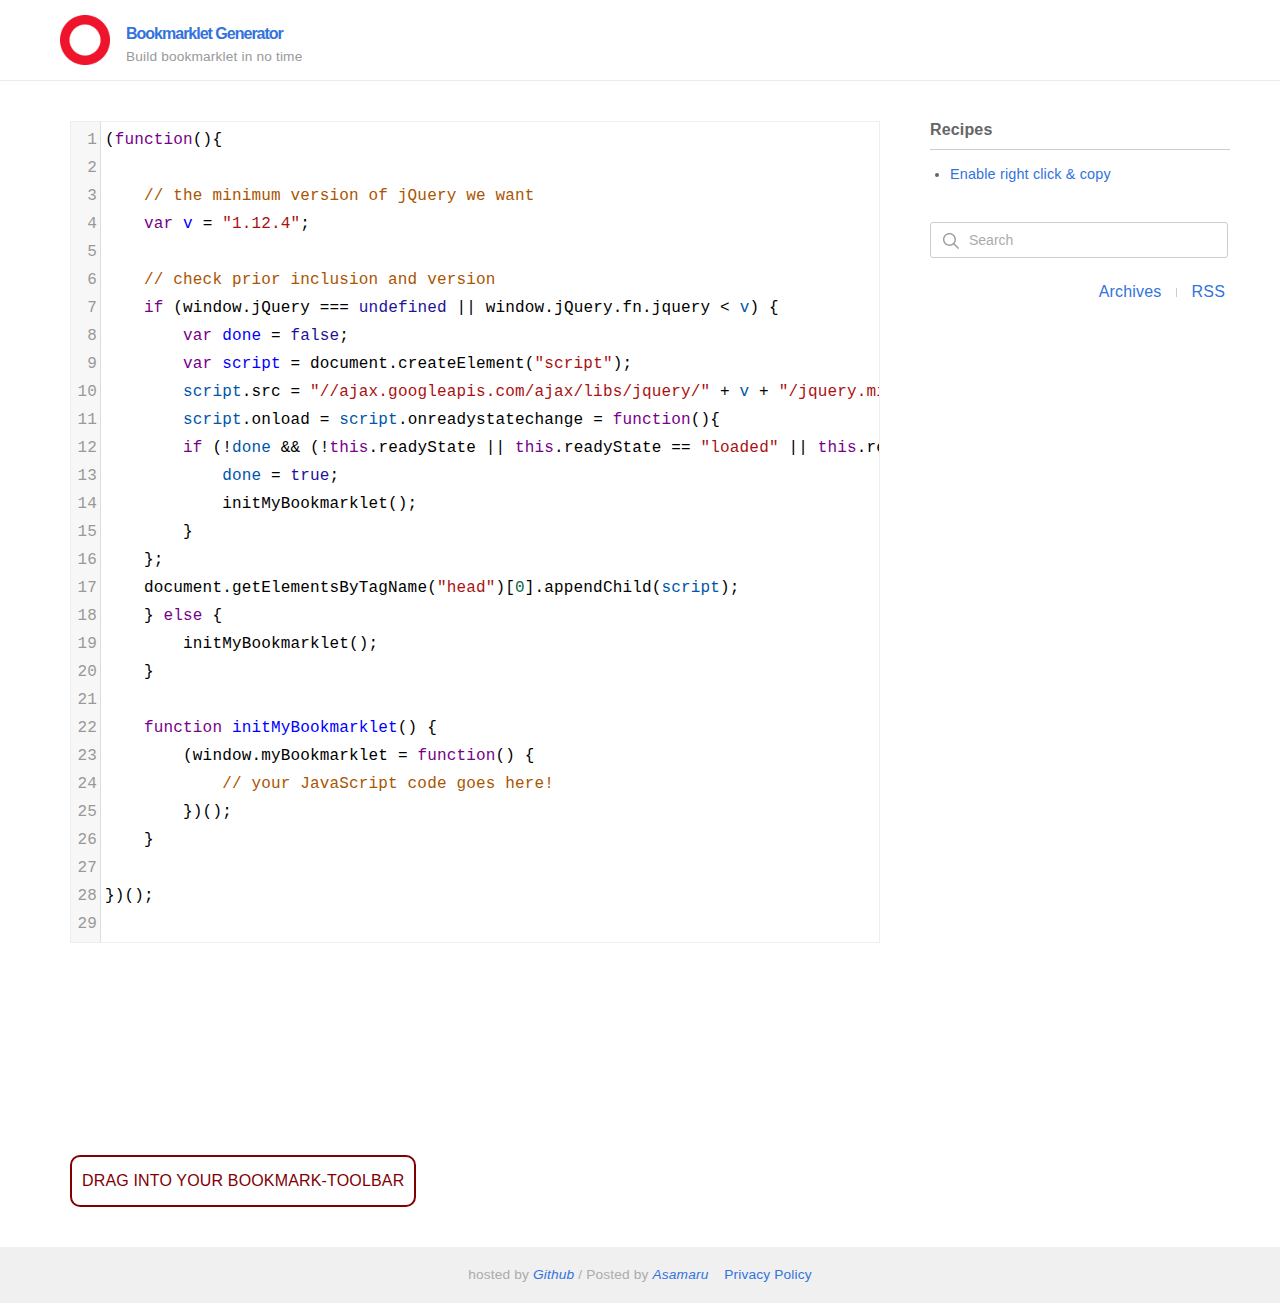
<file: index.html>
<!doctype html>
<html lang="en">
<head>
	<meta charset="utf-8">
	<meta name="viewport" content="width=device-width,minimum-scale=1.0,initial-scale=1.0">
		<title>Bookmarklet Generator</title>
	<meta name="author" content="Asamaru">
	<meta name="keywords" content="">
	<meta name="description" content="Build bookmarklet in no time : Bookmarklet Generator">
	<meta name="referrer" content="always">
	<meta http-equiv="X-UA-Compatible" content="IE=edge">
	<link rel="shortcut icon" type="image/x-icon" href="https://bookmarklet.asamaru.net/favicon.ico"/>
	<link rel="canonical" href="https://bookmarklet.asamaru.net/"/>
			
		<link href="//pagead2.googlesyndication.com" rel="dns-prefetch"/>
	<link href="//googleads.g.doubleclick.net" rel="dns-prefetch"/>
	<script async src="//pagead2.googlesyndication.com/pagead/js/adsbygoogle.js"></script>
	<script>
		(adsbygoogle = window.adsbygoogle || []).push({
			google_ad_client: 'ca-pub-8163803188491150',
			enable_page_level_ads: true
		});
	</script>
		<!--[if lt IE 9]><script src="//cdn.jsdelivr.net/html5shiv/3.7.3/html5shiv.min.js"></script><![endif]-->

	

	
	<meta name="HandheldFriendly" content="True">
	<meta name="MobileOptimized" content="320">

		
	
	<meta property="og:type" content="website">
	<meta property="og:site_name" content="Bookmarklet Generator">
	<meta property="og:title" content="Bookmarklet Generator">
	<meta property="og:description" content="Build bookmarklet in no time">
	<meta property="og:url" content="https://bookmarklet.asamaru.net/"/>
	<meta property="og:image" content="https://bookmarklet.asamaru.net/res/img/icon/icon.png">
	

	
	<meta name="twitter:card" content="summary_large_image">
	<meta name="twitter:site" content="@asamaru7">
	<meta name="twitter:title" content="Bookmarklet Generator">
	<meta name="twitter:description" content="Build bookmarklet in no time">
	<meta property="twitter:image" content="https://bookmarklet.asamaru.net/res/img/icon/icon.png">
	

										<link rel="apple-touch-icon" sizes="180x180" href="/res/img/icon/180.png">
												<link rel="apple-touch-icon" sizes="76x76" href="/res/img/icon/76.png">
												<link rel="apple-touch-icon" sizes="120x120" href="/res/img/icon/120.png">
												<link rel="apple-touch-icon" sizes="152x152" href="/res/img/icon/152.png">
						
	<link rel="alternate" type="application/rss+xml" title="Bookmarklet Generator" href="https://bookmarklet.asamaru.net/atom.xml"/>

			<link href="/res/css/min/643515e324b7fdae212739bbe2d59442.css" type="text/css" rel="stylesheet" />

	
	</head>
<body>
<header class="top">
	<div class="site-profile clearfix">
		<a href="https://bookmarklet.asamaru.net" title="go to Bookmarklet Generator"><img src="/res/img/icon/icon.png" width="50" height="50" alt="Bookmarklet Generator"></a>
		<h1><a href="https://bookmarklet.asamaru.net" title="go to Bookmarklet Generator">Bookmarklet Generator</a></h1>
					<p>Build bookmarklet in no time</p>
				<button type="button" id="btn-slide"></button>
	</div>
</header>
<section class="main-body">
<div class="main-box">
	<section id="main-panel" class="clearfix">
			<form class="code-form">
		<textarea id="code" name="code" title="code">(function(){

    // the minimum version of jQuery we want
    var v = "1.12.4";

    // check prior inclusion and version
    if (window.jQuery === undefined || window.jQuery.fn.jquery < v) {
        var done = false;
        var script = document.createElement("script");
        script.src = "//ajax.googleapis.com/ajax/libs/jquery/" + v + "/jquery.min.js";
        script.onload = script.onreadystatechange = function(){
        if (!done && (!this.readyState || this.readyState == "loaded" || this.readyState == "complete")) {
            done = true;
            initMyBookmarklet();
        }
    };
    document.getElementsByTagName("head")[0].appendChild(script);
    } else {
        initMyBookmarklet();
    }

    function initMyBookmarklet() {
        (window.myBookmarklet = function() {
            // your JavaScript code goes here!
        })();
    }

})();
</textarea>
	</form>

	<div class="gad-box">
		<script async src="//pagead2.googlesyndication.com/pagead/js/adsbygoogle.js"></script>
		<ins class="adsbygoogle"
		     style="display:block; margin:30px auto;"
		     data-ad-client="ca-pub-8163803188491150"
		     data-ad-slot="7540374229"
		     data-ad-format="auto"></ins>
		<script>
			(adsbygoogle = window.adsbygoogle || []).push({});
		</script>
	</div>

	<a id="bookmarklet" href="">
		drag into your bookmark-toolbar
	</a>
	</section>
</div>
<nav id="sidebar" class="slideout-menu">
	<div class="box">
										
			
														
			
														
			
					
				
							<dl class="pages">
				<dt>Recipes</dt>
				<dd>
					<ul>
													<li><a href="https://bookmarklet.asamaru.net/recipes/right-click/" title="Enable right click &amp; copy">Enable right click &amp; copy</a></li>
											</ul>
				</dd>
			</dl>
		
		
		<form action="https://www.google.com/search" method="get" target="_blank" class="form-search">
			<fieldset>
				<input type="hidden" name="sitesearch" value="https://bookmarklet.asamaru.net">
				<legend>Search Form</legend>
				<label class="dIcon">Search</label>
				<input type="text" name="q" value="" placeholder="Search"/>
			</fieldset>
		</form>

		
					<ul class="links">
									<li><a href="https://bookmarklet.asamaru.net/archives/" class="dInverse">Archives</a></li>
					<li class="dPipe"></li>
								<li><a href="https://bookmarklet.asamaru.net/atom.xml" class="dInverse" target="_blank" title="RSS Feed">RSS</a></li>
			</ul>
			</div>
</nav>



















</section>
<footer class="bottom">
	hosted by <a href="https://github.com/" title="Github.com"><em>Github</em></a> / Posted by <a href="mailto:asamaru@asamaru.net" title="운영자에게 메일보내기"><em>Asamaru</em></a>
	&nbsp;&nbsp;&nbsp;<a href="/policy/privacy/" target="_blank" title="Privacy Policy">Privacy Policy</a>
</footer>


<script src="/res/js/min/a0dd8652f8a30d5f909c8d5d19cb5e6a.js" async="true" type="text/javascript"></script>
</body>
</html>
</file>
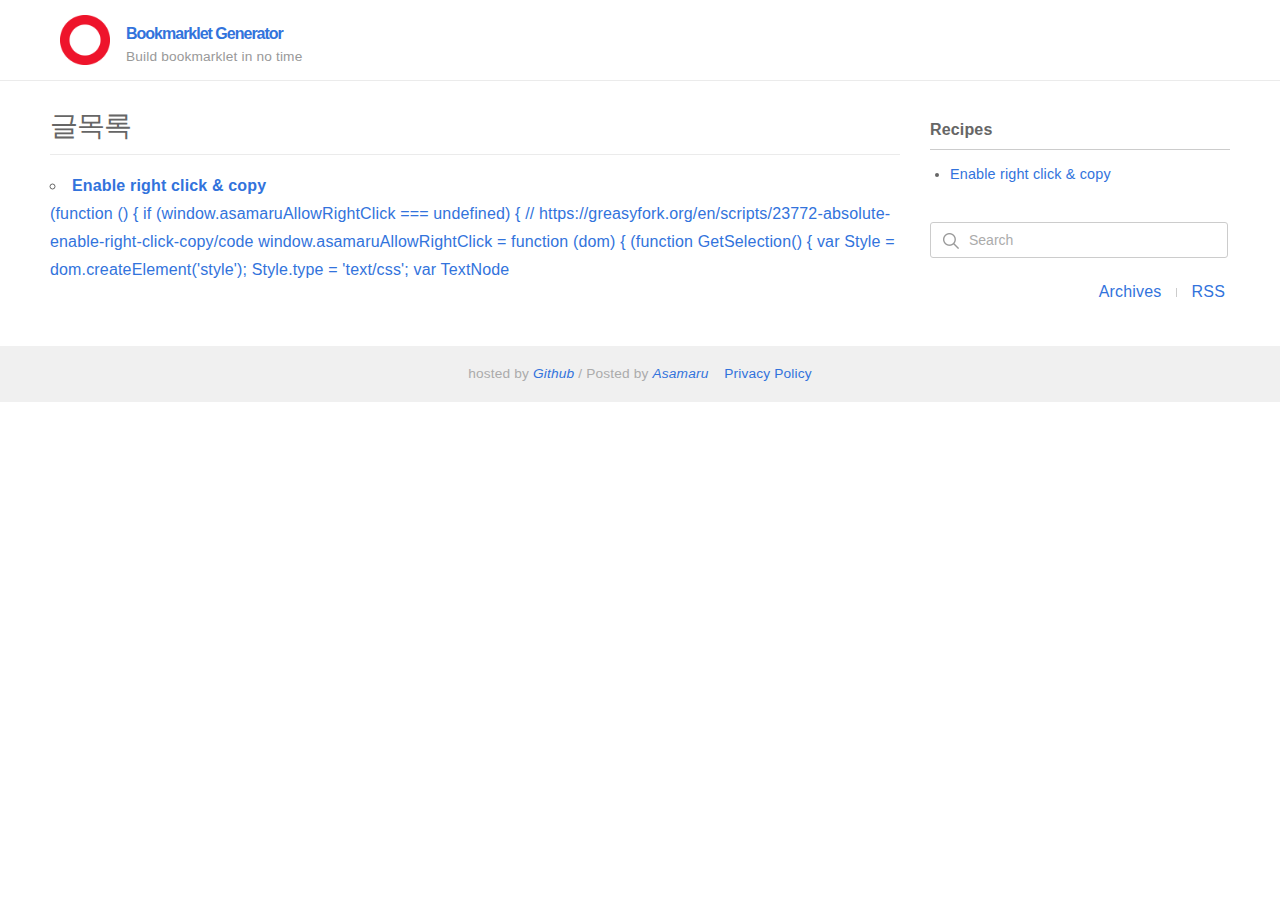
<file: archives/index.html>
<!doctype html>
<html lang="en">
<head>
	<meta charset="utf-8">
	<meta name="viewport" content="width=device-width,minimum-scale=1.0,initial-scale=1.0">
		<title>전체글 보기 - Bookmarklet Generator</title>
	<meta name="author" content="Asamaru">
	<meta name="keywords" content="">
	<meta name="description" content="Build bookmarklet in no time : 전체글 보기 - Bookmarklet Generator">
	<meta name="referrer" content="always">
	<meta http-equiv="X-UA-Compatible" content="IE=edge">
	<link rel="shortcut icon" type="image/x-icon" href="https://bookmarklet.asamaru.net/favicon.ico"/>
	<link rel="canonical" href="https://bookmarklet.asamaru.net"/>
			
		<link href="//pagead2.googlesyndication.com" rel="dns-prefetch"/>
	<link href="//googleads.g.doubleclick.net" rel="dns-prefetch"/>
	<script async src="//pagead2.googlesyndication.com/pagead/js/adsbygoogle.js"></script>
	<script>
		(adsbygoogle = window.adsbygoogle || []).push({
			google_ad_client: 'ca-pub-8163803188491150',
			enable_page_level_ads: true
		});
	</script>
		<!--[if lt IE 9]><script src="//cdn.jsdelivr.net/html5shiv/3.7.3/html5shiv.min.js"></script><![endif]-->

	

	
	<meta name="HandheldFriendly" content="True">
	<meta name="MobileOptimized" content="320">

		
	
	<meta property="og:type" content="website">
	<meta property="og:site_name" content="Bookmarklet Generator">
	<meta property="og:title" content="전체글 보기">
	<meta property="og:description" content="Build bookmarklet in no time">
	<meta property="og:url" content="https://bookmarklet.asamaru.net"/>
	<meta property="og:image" content="https://bookmarklet.asamaru.net/res/img/icon/icon.png">
	

	
	<meta name="twitter:card" content="summary_large_image">
	<meta name="twitter:site" content="@asamaru7">
	<meta name="twitter:title" content="전체글 보기">
	<meta name="twitter:description" content="Build bookmarklet in no time">
	<meta property="twitter:image" content="https://bookmarklet.asamaru.net/res/img/icon/icon.png">
	

										<link rel="apple-touch-icon" sizes="180x180" href="/res/img/icon/180.png">
												<link rel="apple-touch-icon" sizes="76x76" href="/res/img/icon/76.png">
												<link rel="apple-touch-icon" sizes="120x120" href="/res/img/icon/120.png">
												<link rel="apple-touch-icon" sizes="152x152" href="/res/img/icon/152.png">
						
	<link rel="alternate" type="application/rss+xml" title="Bookmarklet Generator" href="https://bookmarklet.asamaru.net/atom.xml"/>

			<link href="/res/css/min/cb66e80bd08b7dda89b60acbb141b535.css" type="text/css" rel="stylesheet" />

	
	</head>
<body>
<header class="top">
	<div class="site-profile clearfix">
		<a href="https://bookmarklet.asamaru.net" title="go to Bookmarklet Generator"><img src="/res/img/icon/icon.png" width="50" height="50" alt="Bookmarklet Generator"></a>
		<h1><a href="https://bookmarklet.asamaru.net" title="go to Bookmarklet Generator">Bookmarklet Generator</a></h1>
					<p>Build bookmarklet in no time</p>
				<button type="button" id="btn-slide"></button>
	</div>
</header>
<section class="main-body">
<div class="main-box">
	<section id="main-panel" class="clearfix">
			<section id="cArchiveIndex" class="dArchives">
				
													
														
														
			
																<h3 class="dSubTitle">글목록</h3>

					<ul class="dArticles summary">
											<li class="hentry">
									
					<a href="https://bookmarklet.asamaru.net/recipes/right-click/" title="Enable right click &amp; copy" class="dTxt">
						<strong class="entry-title">Enable right click &amp; copy</strong>
						<p class="entry-summary">(function () { if (window.asamaruAllowRightClick === undefined) { // https://greasyfork.org/en/scripts/23772-absolute-enable-right-click-copy/code window.asamaruAllowRightClick = function (dom) { (function GetSelection() { var Style = dom.createElement(&#039;style&#039;); Style.type = &#039;text/css&#039;; var TextNode</p>
					</a>
					<div>
																		<time class="published  hide " datetime="2015-10-12T20:40:00+0900">2015.10.12. 20:40</time>
						<time class="updated hide" datetime="2018-09-13T10:12:00+0900">2018.09.13. 10:12</time>
						<span class="vcard author hide"><span class="fn">Asamaru</span></span>
					</div>
							</li>
						</ul>
											</section>
	</section>
</div>
<nav id="sidebar" class="slideout-menu">
	<div class="box">
										
			
														
			
														
			
					
				
							<dl class="pages">
				<dt>Recipes</dt>
				<dd>
					<ul>
													<li><a href="https://bookmarklet.asamaru.net/recipes/right-click/" title="Enable right click &amp; copy">Enable right click &amp; copy</a></li>
											</ul>
				</dd>
			</dl>
		
		
		<form action="https://www.google.com/search" method="get" target="_blank" class="form-search">
			<fieldset>
				<input type="hidden" name="sitesearch" value="https://bookmarklet.asamaru.net">
				<legend>Search Form</legend>
				<label class="dIcon">Search</label>
				<input type="text" name="q" value="" placeholder="Search"/>
			</fieldset>
		</form>

		
					<ul class="links">
									<li><a href="https://bookmarklet.asamaru.net/archives/" class="dInverse">Archives</a></li>
					<li class="dPipe"></li>
								<li><a href="https://bookmarklet.asamaru.net/atom.xml" class="dInverse" target="_blank" title="RSS Feed">RSS</a></li>
			</ul>
			</div>
</nav>



















</section>
<footer class="bottom">
	hosted by <a href="https://github.com/" title="Github.com"><em>Github</em></a> / Posted by <a href="mailto:asamaru@asamaru.net" title="운영자에게 메일보내기"><em>Asamaru</em></a>
	&nbsp;&nbsp;&nbsp;<a href="/policy/privacy/" target="_blank" title="Privacy Policy">Privacy Policy</a>
</footer>


<script src="/res/js/min/2b531cc256389fa96f3f9f43ba43f72d.js" async="true" type="text/javascript"></script>
</body>
</html>
</file>
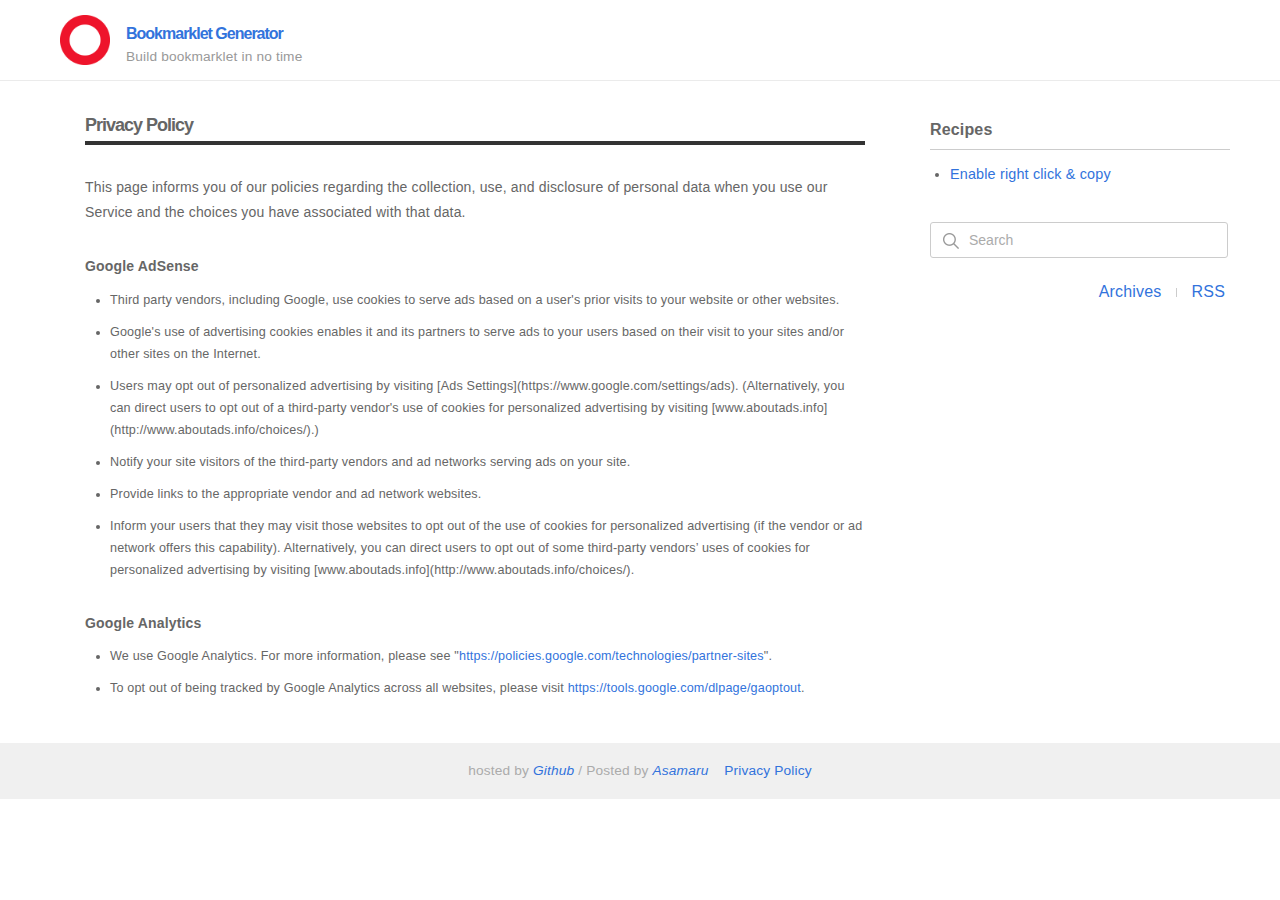
<file: policy/privacy/index.html>
<!doctype html>
<html lang="en">
<head>
	<meta charset="utf-8">
	<meta name="viewport" content="width=device-width,minimum-scale=1.0,initial-scale=1.0">
		<title>Privacy Policy - Bookmarklet Generator</title>
	<meta name="author" content="Asamaru">
	<meta name="keywords" content="">
	<meta name="description" content="Build bookmarklet in no time : Privacy Policy - Bookmarklet Generator">
	<meta name="referrer" content="always">
	<meta http-equiv="X-UA-Compatible" content="IE=edge">
	<link rel="shortcut icon" type="image/x-icon" href="https://bookmarklet.asamaru.net/favicon.ico"/>
	<link rel="canonical" href="https://bookmarklet.asamaru.net/policy/privacy/"/>
			
		<link href="//pagead2.googlesyndication.com" rel="dns-prefetch"/>
	<link href="//googleads.g.doubleclick.net" rel="dns-prefetch"/>
	<script async src="//pagead2.googlesyndication.com/pagead/js/adsbygoogle.js"></script>
	<script>
		(adsbygoogle = window.adsbygoogle || []).push({
			google_ad_client: 'ca-pub-8163803188491150',
			enable_page_level_ads: true
		});
	</script>
		<!--[if lt IE 9]><script src="//cdn.jsdelivr.net/html5shiv/3.7.3/html5shiv.min.js"></script><![endif]-->

	

	
	<meta name="HandheldFriendly" content="True">
	<meta name="MobileOptimized" content="320">

		
	
	<meta property="og:type" content="website">
	<meta property="og:site_name" content="Bookmarklet Generator">
	<meta property="og:title" content="Privacy Policy">
	<meta property="og:description" content="Build bookmarklet in no time">
	<meta property="og:url" content="https://bookmarklet.asamaru.net/policy/privacy/"/>
	<meta property="og:image" content="https://bookmarklet.asamaru.net/res/img/icon/icon.png">
	

	
	<meta name="twitter:card" content="summary_large_image">
	<meta name="twitter:site" content="@asamaru7">
	<meta name="twitter:title" content="Privacy Policy">
	<meta name="twitter:description" content="Build bookmarklet in no time">
	<meta property="twitter:image" content="https://bookmarklet.asamaru.net/res/img/icon/icon.png">
	

										<link rel="apple-touch-icon" sizes="180x180" href="/res/img/icon/180.png">
												<link rel="apple-touch-icon" sizes="76x76" href="/res/img/icon/76.png">
												<link rel="apple-touch-icon" sizes="120x120" href="/res/img/icon/120.png">
												<link rel="apple-touch-icon" sizes="152x152" href="/res/img/icon/152.png">
						
	<link rel="alternate" type="application/rss+xml" title="Bookmarklet Generator" href="https://bookmarklet.asamaru.net/atom.xml"/>

			<link href="/res/css/min/0bfbda0ab87242537f9545fbab745d89.css" type="text/css" rel="stylesheet" />

	
	</head>
<body>
<header class="top">
	<div class="site-profile clearfix">
		<a href="https://bookmarklet.asamaru.net" title="go to Bookmarklet Generator"><img src="/res/img/icon/icon.png" width="50" height="50" alt="Bookmarklet Generator"></a>
		<h1><a href="https://bookmarklet.asamaru.net" title="go to Bookmarklet Generator">Bookmarklet Generator</a></h1>
					<p>Build bookmarklet in no time</p>
				<button type="button" id="btn-slide"></button>
	</div>
</header>
<section class="main-body">
<div class="main-box">
	<section id="main-panel" class="clearfix">
			<div class="dPolicyView">
		<h1>Privacy Policy</h1>

		<dl>
			<dd>This page informs you of our policies regarding the collection, use, and disclosure of personal data when you use our Service and the choices you have associated with that data.</dd>
		</dl>

		
		<dl>
			<dt>Google AdSense</dt>
			<dd>
				<ul>
					<li>Third party vendors, including Google, use cookies to serve ads based on a user's prior visits to your website or other websites.</li>
					<li>Google's use of advertising cookies enables it and its partners to serve ads to your users based on their visit to your sites and/or other sites on the Internet.</li>
					<li>Users may opt out of personalized advertising by visiting [Ads Settings](https://www.google.com/settings/ads). (Alternatively, you can direct users to opt out of a third-party vendor's use of cookies for personalized advertising by visiting [www.aboutads.info](http://www.aboutads.info/choices/).)</li>

					<li>Notify your site visitors of the third-party vendors and ad networks serving ads on your site.</li>
					<li>Provide links to the appropriate vendor and ad network websites.</li>
					<li>Inform your users that they may visit those websites to opt out of the use of cookies for personalized advertising (if the vendor or ad network offers this capability). Alternatively, you can direct users to opt out of some third-party vendors’ uses of cookies for personalized advertising by visiting [www.aboutads.info](http://www.aboutads.info/choices/).</li>
				</ul>
			</dd>
		</dl>

		<dl>
			<dt>Google Analytics</dt>
			<dd>
				<ul>
					<li>
						We use Google Analytics.
						For more information, please see "<a href="https://policies.google.com/technologies/partner-sites">https://policies.google.com/technologies/partner-sites</a>".
					</li>
					<li>To opt out of being tracked by Google Analytics across all websites, please visit <a href="https://tools.google.com/dlpage/gaoptout">https://tools.google.com/dlpage/gaoptout</a>.</li>
				</ul>
			</dd>
		</dl>
	</div>
	</section>
</div>
<nav id="sidebar" class="slideout-menu">
	<div class="box">
										
			
														
			
														
			
					
				
							<dl class="pages">
				<dt>Recipes</dt>
				<dd>
					<ul>
													<li><a href="https://bookmarklet.asamaru.net/recipes/right-click/" title="Enable right click &amp; copy">Enable right click &amp; copy</a></li>
											</ul>
				</dd>
			</dl>
		
		
		<form action="https://www.google.com/search" method="get" target="_blank" class="form-search">
			<fieldset>
				<input type="hidden" name="sitesearch" value="https://bookmarklet.asamaru.net">
				<legend>Search Form</legend>
				<label class="dIcon">Search</label>
				<input type="text" name="q" value="" placeholder="Search"/>
			</fieldset>
		</form>

		
					<ul class="links">
									<li><a href="https://bookmarklet.asamaru.net/archives/" class="dInverse">Archives</a></li>
					<li class="dPipe"></li>
								<li><a href="https://bookmarklet.asamaru.net/atom.xml" class="dInverse" target="_blank" title="RSS Feed">RSS</a></li>
			</ul>
			</div>
</nav>



















</section>
<footer class="bottom">
	hosted by <a href="https://github.com/" title="Github.com"><em>Github</em></a> / Posted by <a href="mailto:asamaru@asamaru.net" title="운영자에게 메일보내기"><em>Asamaru</em></a>
	&nbsp;&nbsp;&nbsp;<a href="/policy/privacy/" target="_blank" title="Privacy Policy">Privacy Policy</a>
</footer>


<script src="/res/js/min/2b531cc256389fa96f3f9f43ba43f72d.js" async="true" type="text/javascript"></script>
</body>
</html>
</file>
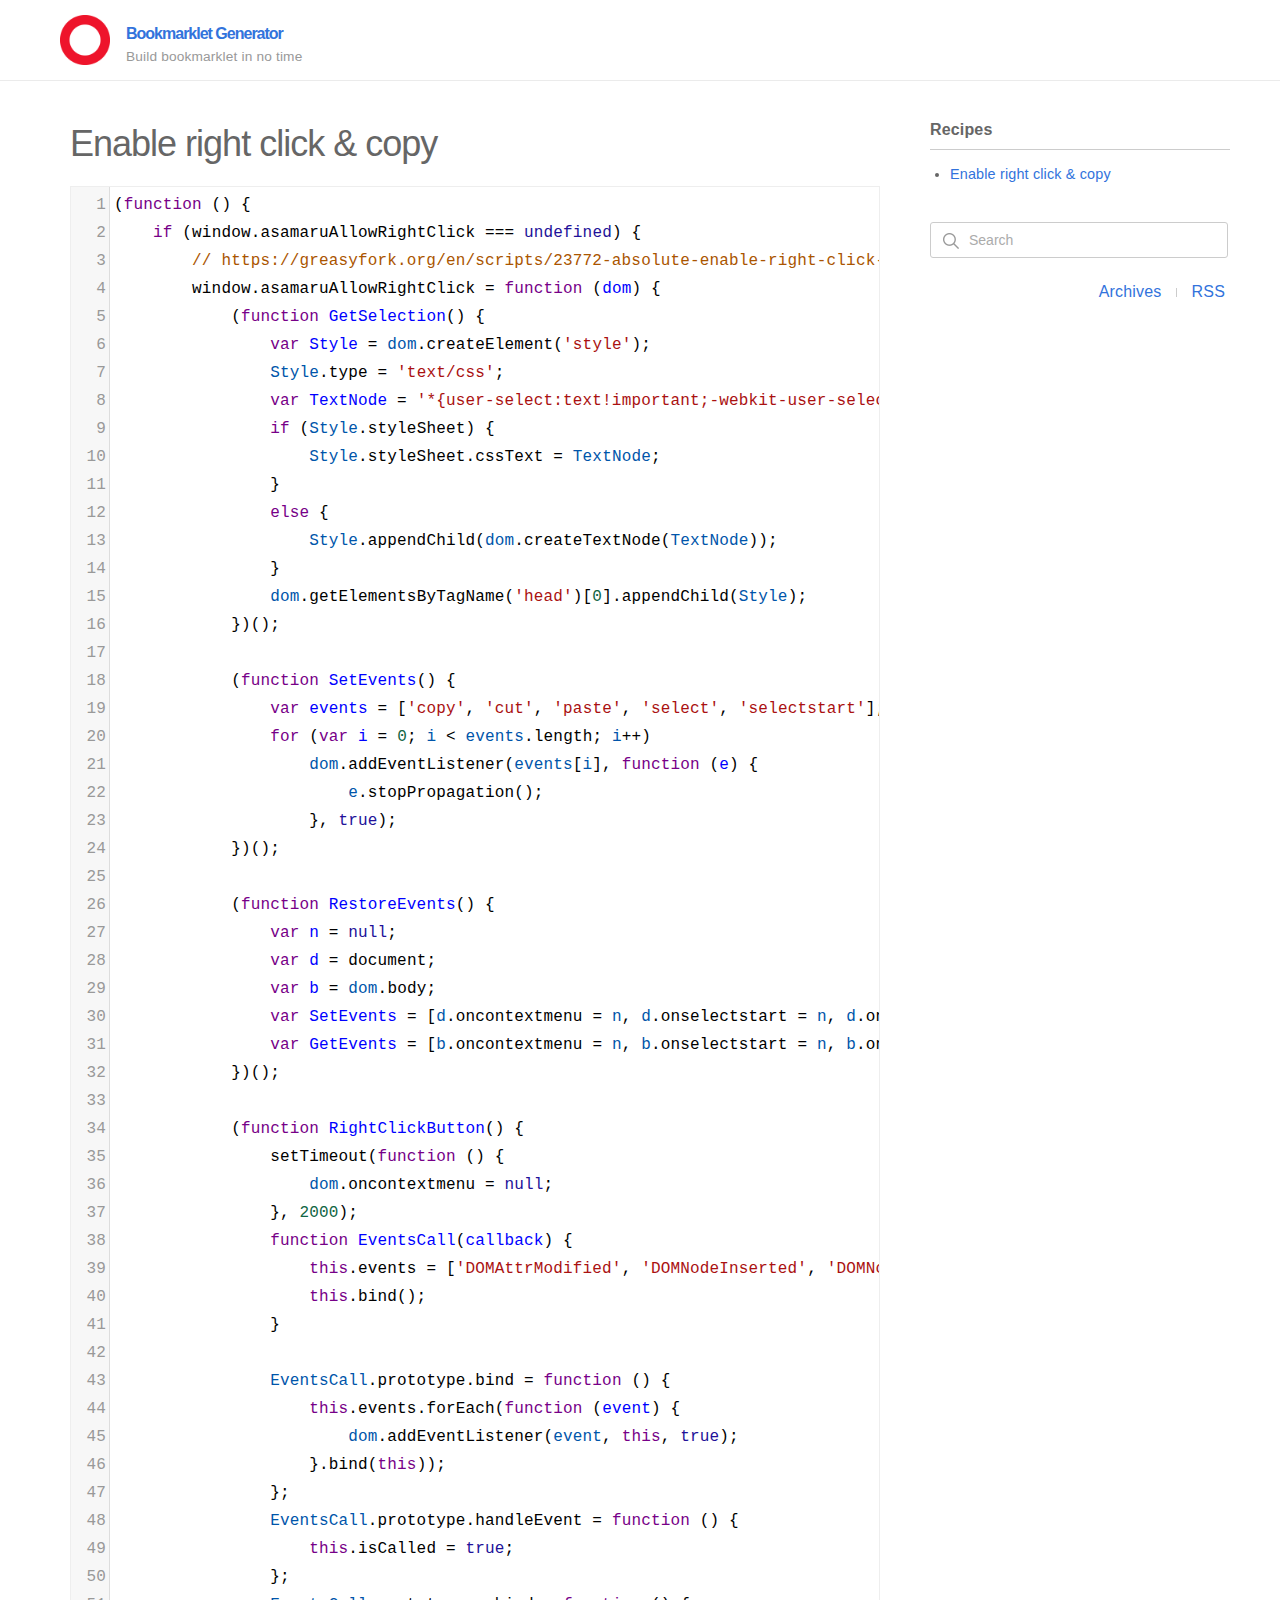
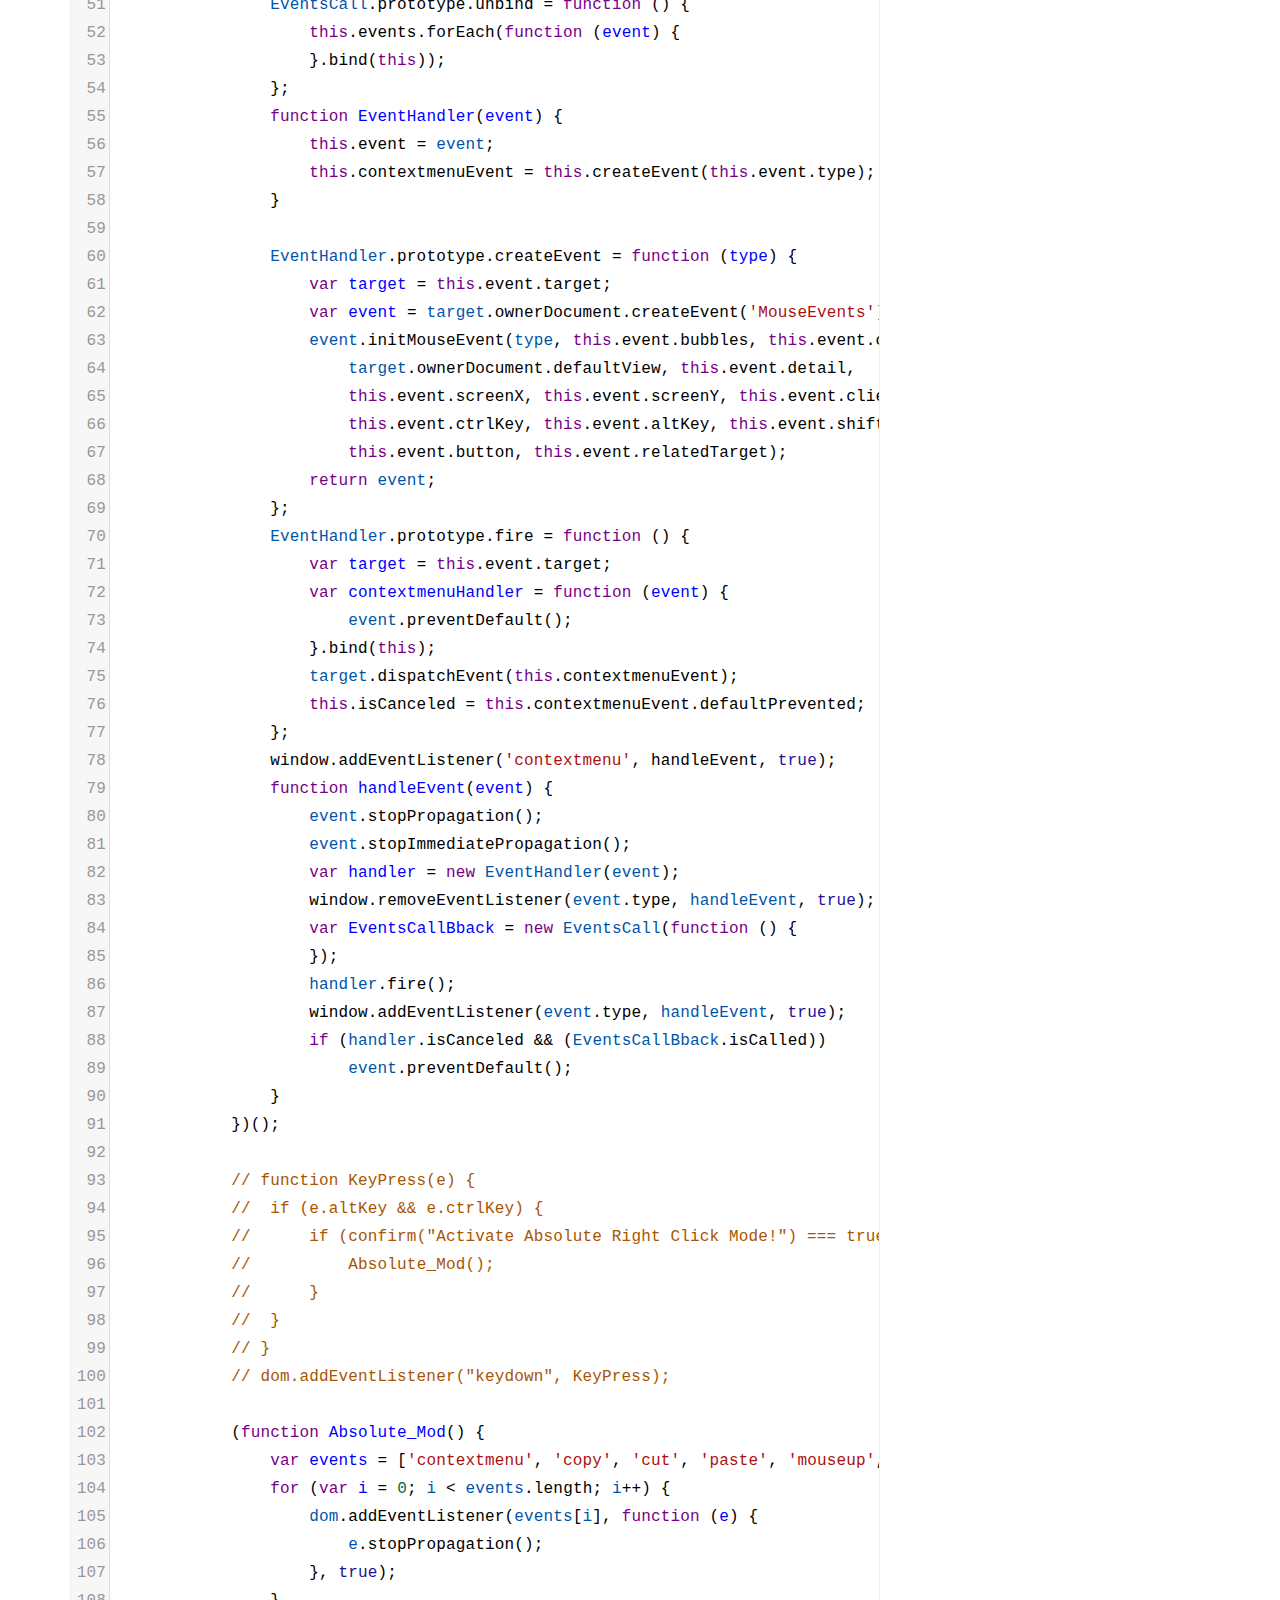
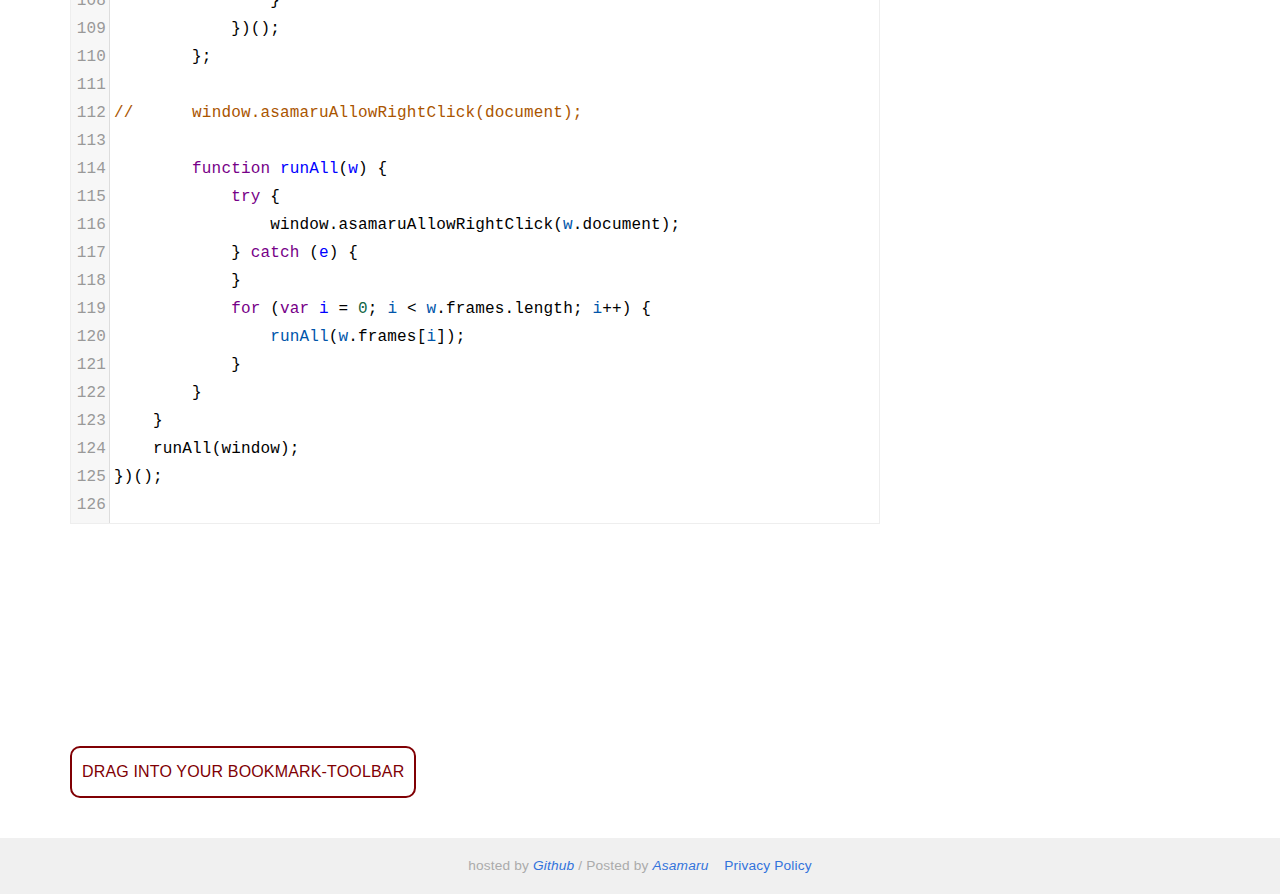
<file: recipes/right-click/index.html>
<!doctype html>
<html lang="en">
<head>
	<meta charset="utf-8">
	<meta name="viewport" content="width=device-width,minimum-scale=1.0,initial-scale=1.0">
		<title>Enable right click &amp; copy - Bookmarklet Generator</title>
	<meta name="author" content="Asamaru">
	<meta name="keywords" content="">
	<meta name="description" content="Absolute Enable Right Click &amp; Copy">
	<meta name="referrer" content="always">
	<meta http-equiv="X-UA-Compatible" content="IE=edge">
	<link rel="shortcut icon" type="image/x-icon" href="https://bookmarklet.asamaru.net/favicon.ico"/>
	<link rel="canonical" href="https://bookmarklet.asamaru.net/recipes/right-click/"/>
			
		<link href="//pagead2.googlesyndication.com" rel="dns-prefetch"/>
	<link href="//googleads.g.doubleclick.net" rel="dns-prefetch"/>
	<script async src="//pagead2.googlesyndication.com/pagead/js/adsbygoogle.js"></script>
	<script>
		(adsbygoogle = window.adsbygoogle || []).push({
			google_ad_client: 'ca-pub-8163803188491150',
			enable_page_level_ads: true
		});
	</script>
		<!--[if lt IE 9]><script src="//cdn.jsdelivr.net/html5shiv/3.7.3/html5shiv.min.js"></script><![endif]-->

	

	
	<meta name="HandheldFriendly" content="True">
	<meta name="MobileOptimized" content="320">

		
	
	<meta property="og:type" content="article">
	<meta property="og:site_name" content="Bookmarklet Generator">
	<meta property="og:title" content="Enable right click &amp; copy">
	<meta property="og:description" content="Absolute Enable Right Click &amp; Copy">
	<meta property="og:url" content="https://bookmarklet.asamaru.net/recipes/right-click/"/>
	<meta property="og:image" content="https://bookmarklet.asamaru.net/res/img/icon/icon.png">
	

	
	<meta name="twitter:card" content="summary_large_image">
	<meta name="twitter:site" content="@asamaru7">
	<meta name="twitter:title" content="Enable right click &amp; copy">
	<meta name="twitter:description" content="Absolute Enable Right Click &amp; Copy">
	<meta property="twitter:image" content="https://bookmarklet.asamaru.net/res/img/icon/icon.png">
	

										<link rel="apple-touch-icon" sizes="180x180" href="/res/img/icon/180.png">
												<link rel="apple-touch-icon" sizes="76x76" href="/res/img/icon/76.png">
												<link rel="apple-touch-icon" sizes="120x120" href="/res/img/icon/120.png">
												<link rel="apple-touch-icon" sizes="152x152" href="/res/img/icon/152.png">
						
	<link rel="alternate" type="application/rss+xml" title="Bookmarklet Generator" href="https://bookmarklet.asamaru.net/atom.xml"/>

			<link href="/res/css/min/643515e324b7fdae212739bbe2d59442.css" type="text/css" rel="stylesheet" />

	 <script type="application/ld+json">{
    "@context": "http://schema.org",
    "@type": "Article",
    "headline": "Enable right click & copy",
    "author": {
        "@type": "Person",
        "name": "Asamaru"
    },
    "datePublished": "2015-10-12",
    "dateCreated": "2015-10-12",
    "dateModified": "2018-09-13",
    "articleSection": "",
    "url": "https://bookmarklet.asamaru.net/recipes/right-click/",
    "image": {
        "@type": "ImageObject",
        "url": "https://bookmarklet.asamaru.net/res/img/icon/icon.696.png",
        "width": 696,
        "height": 696
    },
    "publisher": {
        "@type": "Organization",
        "name": "Asamaru",
        "logo": {
            "@type": "ImageObject",
            "url": "https://bookmarklet.asamaru.net/res/img/icon/icon.60.png",
            "width": 60,
            "height": 60
        }
    },
    "mainEntityOfPage": {
        "@type": "WebPage",
        "@id": "https://bookmarklet.asamaru.net/recipes/right-click/"
    }
}</script> 
	</head>
<body>
<header class="top">
	<div class="site-profile clearfix">
		<a href="https://bookmarklet.asamaru.net" title="go to Bookmarklet Generator"><img src="/res/img/icon/icon.png" width="50" height="50" alt="Bookmarklet Generator"></a>
		<h1><a href="https://bookmarklet.asamaru.net" title="go to Bookmarklet Generator">Bookmarklet Generator</a></h1>
					<p>Build bookmarklet in no time</p>
				<button type="button" id="btn-slide"></button>
	</div>
</header>
<section class="main-body">
<div class="main-box">
	<section id="main-panel" class="clearfix">
			<h2>Enable right click &amp; copy</h2>

	<form>
		<textarea id="code" name="code" title="code">
(function () {
	if (window.asamaruAllowRightClick === undefined) {
		// https://greasyfork.org/en/scripts/23772-absolute-enable-right-click-copy/code
		window.asamaruAllowRightClick = function (dom) {
			(function GetSelection() {
				var Style = dom.createElement('style');
				Style.type = 'text/css';
				var TextNode = '*{user-select:text!important;-webkit-user-select:text!important;}';
				if (Style.styleSheet) {
					Style.styleSheet.cssText = TextNode;
				}
				else {
					Style.appendChild(dom.createTextNode(TextNode));
				}
				dom.getElementsByTagName('head')[0].appendChild(Style);
			})();

			(function SetEvents() {
				var events = ['copy', 'cut', 'paste', 'select', 'selectstart'];
				for (var i = 0; i < events.length; i++)
					dom.addEventListener(events[i], function (e) {
						e.stopPropagation();
					}, true);
			})();

			(function RestoreEvents() {
				var n = null;
				var d = document;
				var b = dom.body;
				var SetEvents = [d.oncontextmenu = n, d.onselectstart = n, d.ondragstart = n, d.onmousedown = n];
				var GetEvents = [b.oncontextmenu = n, b.onselectstart = n, b.ondragstart = n, b.onmousedown = n, b.oncut = n, b.oncopy = n, b.onpaste = n];
			})();

			(function RightClickButton() {
				setTimeout(function () {
					dom.oncontextmenu = null;
				}, 2000);
				function EventsCall(callback) {
					this.events = ['DOMAttrModified', 'DOMNodeInserted', 'DOMNodeRemoved', 'DOMCharacterDataModified', 'DOMSubtreeModified'];
					this.bind();
				}

				EventsCall.prototype.bind = function () {
					this.events.forEach(function (event) {
						dom.addEventListener(event, this, true);
					}.bind(this));
				};
				EventsCall.prototype.handleEvent = function () {
					this.isCalled = true;
				};
				EventsCall.prototype.unbind = function () {
					this.events.forEach(function (event) {
					}.bind(this));
				};
				function EventHandler(event) {
					this.event = event;
					this.contextmenuEvent = this.createEvent(this.event.type);
				}

				EventHandler.prototype.createEvent = function (type) {
					var target = this.event.target;
					var event = target.ownerDocument.createEvent('MouseEvents');
					event.initMouseEvent(type, this.event.bubbles, this.event.cancelable,
						target.ownerDocument.defaultView, this.event.detail,
						this.event.screenX, this.event.screenY, this.event.clientX, this.event.clientY,
						this.event.ctrlKey, this.event.altKey, this.event.shiftKey, this.event.metaKey,
						this.event.button, this.event.relatedTarget);
					return event;
				};
				EventHandler.prototype.fire = function () {
					var target = this.event.target;
					var contextmenuHandler = function (event) {
						event.preventDefault();
					}.bind(this);
					target.dispatchEvent(this.contextmenuEvent);
					this.isCanceled = this.contextmenuEvent.defaultPrevented;
				};
				window.addEventListener('contextmenu', handleEvent, true);
				function handleEvent(event) {
					event.stopPropagation();
					event.stopImmediatePropagation();
					var handler = new EventHandler(event);
					window.removeEventListener(event.type, handleEvent, true);
					var EventsCallBback = new EventsCall(function () {
					});
					handler.fire();
					window.addEventListener(event.type, handleEvent, true);
					if (handler.isCanceled && (EventsCallBback.isCalled))
						event.preventDefault();
				}
			})();

			// function KeyPress(e) {
			// 	if (e.altKey && e.ctrlKey) {
			// 		if (confirm("Activate Absolute Right Click Mode!") === true) {
			// 			Absolute_Mod();
			// 		}
			// 	}
			// }
			// dom.addEventListener("keydown", KeyPress);

			(function Absolute_Mod() {
				var events = ['contextmenu', 'copy', 'cut', 'paste', 'mouseup', 'mousedown', 'keyup', 'keydown', 'drag', 'dragstart', 'select', 'selectstart'];
				for (var i = 0; i < events.length; i++) {
					dom.addEventListener(events[i], function (e) {
						e.stopPropagation();
					}, true);
				}
			})();
		};

//		window.asamaruAllowRightClick(document);

		function runAll(w) {
			try {
				window.asamaruAllowRightClick(w.document);
			} catch (e) {
			}
			for (var i = 0; i < w.frames.length; i++) {
				runAll(w.frames[i]);
			}
		}
	}
	runAll(window);
})();
</textarea>
	</form>

	<div class="gad-box">
		<script async src="//pagead2.googlesyndication.com/pagead/js/adsbygoogle.js"></script>
		<ins class="adsbygoogle"
		     style="display:block; margin:30px auto;"
		     data-ad-client="ca-pub-8163803188491150"
		     data-ad-slot="7540374229"
		     data-ad-format="auto"></ins>
		<script>
			(adsbygoogle = window.adsbygoogle || []).push({});
		</script>
	</div>

	<a id="bookmarklet" href="">
		drag into your bookmark-toolbar
	</a>
	</section>
</div>
<nav id="sidebar" class="slideout-menu">
	<div class="box">
										
			
														
			
														
			
					
				
							<dl class="pages">
				<dt>Recipes</dt>
				<dd>
					<ul>
													<li><a href="https://bookmarklet.asamaru.net/recipes/right-click/" title="Enable right click &amp; copy">Enable right click &amp; copy</a></li>
											</ul>
				</dd>
			</dl>
		
		
		<form action="https://www.google.com/search" method="get" target="_blank" class="form-search">
			<fieldset>
				<input type="hidden" name="sitesearch" value="https://bookmarklet.asamaru.net">
				<legend>Search Form</legend>
				<label class="dIcon">Search</label>
				<input type="text" name="q" value="" placeholder="Search"/>
			</fieldset>
		</form>

		
					<ul class="links">
									<li><a href="https://bookmarklet.asamaru.net/archives/" class="dInverse">Archives</a></li>
					<li class="dPipe"></li>
								<li><a href="https://bookmarklet.asamaru.net/atom.xml" class="dInverse" target="_blank" title="RSS Feed">RSS</a></li>
			</ul>
			</div>
</nav>



















</section>
<footer class="bottom">
	hosted by <a href="https://github.com/" title="Github.com"><em>Github</em></a> / Posted by <a href="mailto:asamaru@asamaru.net" title="운영자에게 메일보내기"><em>Asamaru</em></a>
	&nbsp;&nbsp;&nbsp;<a href="/policy/privacy/" target="_blank" title="Privacy Policy">Privacy Policy</a>
</footer>


<script src="/res/js/min/a0dd8652f8a30d5f909c8d5d19cb5e6a.js" async="true" type="text/javascript"></script>
</body>
</html>
</file>
<file: res/css/min/643515e324b7fdae212739bbe2d59442.css>
.CodeMirror{color:#000;direction:ltr;font-family:monospace;height:300px}.CodeMirror-lines{padding:4px 0}.CodeMirror pre{padding:0 4px}.CodeMirror-gutter-filler,.CodeMirror-scrollbar-filler{background-color:#fff}.CodeMirror-gutters{background-color:#f7f7f7;border-right:1px solid #ddd;white-space:nowrap}.CodeMirror-linenumber{color:#999;min-width:20px;padding:0 3px 0 5px;text-align:right;white-space:nowrap}.CodeMirror-guttermarker{color:#000}.CodeMirror-guttermarker-subtle{color:#999}.CodeMirror-cursor{border-left:1px solid #000;border-right:none;width:0}.CodeMirror div.CodeMirror-secondarycursor{border-left:1px solid silver}.cm-fat-cursor .CodeMirror-cursor{background:#7e7;border:0!important;width:auto}.cm-fat-cursor div.CodeMirror-cursors{z-index:1}.cm-fat-cursor-mark{background-color:rgba(20,255,20,.5)}.cm-animate-fat-cursor,.cm-fat-cursor-mark{-webkit-animation:blink 1.06s steps(1) infinite;-moz-animation:blink 1.06s steps(1) infinite;animation:blink 1.06s steps(1) infinite}.cm-animate-fat-cursor{background-color:#7e7;border:0;width:auto}@-moz-keyframes blink{50%{background-color:transparent}}@-webkit-keyframes blink{50%{background-color:transparent}}@keyframes blink{50%{background-color:transparent}}.cm-tab{display:inline-block;text-decoration:inherit}.CodeMirror-rulers{bottom:-20px;left:0;overflow:hidden;position:absolute;right:0;top:-50px}.CodeMirror-ruler{border-left:1px solid #ccc;bottom:0;position:absolute;top:0}.cm-s-default .cm-header{color:blue}.cm-s-default .cm-quote{color:#090}.cm-negative{color:#d44}.cm-positive{color:#292}.cm-header,.cm-strong{font-weight:700}.cm-em{font-style:italic}.cm-link{text-decoration:underline}.cm-strikethrough{text-decoration:line-through}.cm-s-default .cm-keyword{color:#708}.cm-s-default .cm-atom{color:#219}.cm-s-default .cm-number{color:#164}.cm-s-default .cm-def{color:#00f}.cm-s-default .cm-variable-2{color:#05a}.cm-s-default .cm-type,.cm-s-default .cm-variable-3{color:#085}.cm-s-default .cm-comment{color:#a50}.cm-s-default .cm-string{color:#a11}.cm-s-default .cm-string-2{color:#f50}.cm-s-default .cm-meta,.cm-s-default .cm-qualifier{color:#555}.cm-s-default .cm-builtin{color:#30a}.cm-s-default .cm-bracket{color:#997}.cm-s-default .cm-tag{color:#170}.cm-s-default .cm-attribute{color:#00c}.cm-s-default .cm-hr{color:#999}.cm-s-default .cm-link{color:#00c}.cm-invalidchar,.cm-s-default .cm-error{color:red}.CodeMirror-composing{border-bottom:2px solid}div.CodeMirror span.CodeMirror-matchingbracket{color:#0b0}div.CodeMirror span.CodeMirror-nonmatchingbracket{color:#a22}.CodeMirror-matchingtag{background:rgba(255,150,0,.3)}.CodeMirror-activeline-background{background:#e8f2ff}.CodeMirror{background:#fff;overflow:hidden;position:relative}.CodeMirror-scroll{height:100%;margin-bottom:-30px;margin-right:-30px;outline:none;overflow:scroll!important;padding-bottom:30px;position:relative}.CodeMirror-sizer{border-right:30px solid transparent;position:relative}.CodeMirror-gutter-filler,.CodeMirror-hscrollbar,.CodeMirror-scrollbar-filler,.CodeMirror-vscrollbar{display:none;position:absolute;z-index:6}.CodeMirror-vscrollbar{overflow-x:hidden;overflow-y:scroll;right:0;top:0}.CodeMirror-hscrollbar{bottom:0;left:0;overflow-x:scroll;overflow-y:hidden}.CodeMirror-scrollbar-filler{bottom:0;right:0}.CodeMirror-gutter-filler{bottom:0;left:0}.CodeMirror-gutters{left:0;min-height:100%;position:absolute;top:0;z-index:3}.CodeMirror-gutter{display:inline-block;height:100%;margin-bottom:-30px;vertical-align:top;white-space:normal}.CodeMirror-gutter-wrapper{background:none!important;border:none!important;position:absolute;z-index:4}.CodeMirror-gutter-background{bottom:0;position:absolute;top:0;z-index:4}.CodeMirror-gutter-elt{cursor:default;position:absolute;z-index:4}.CodeMirror-gutter-wrapper ::selection{background-color:transparent}.CodeMirror-gutter-wrapper ::-moz-selection{background-color:transparent}.CodeMirror-lines{cursor:text;min-height:1px}.CodeMirror pre{word-wrap:normal;-webkit-tap-highlight-color:transparent;background:0 0;-moz-border-radius:0;-webkit-border-radius:0;border-radius:0;border-width:0;color:inherit;font-family:inherit;font-size:inherit;-webkit-font-variant-ligatures:contextual;font-variant-ligatures:contextual;line-height:inherit;margin:0;overflow:visible;position:relative;white-space:pre;z-index:2}.CodeMirror-wrap pre{word-wrap:break-word;white-space:pre-wrap;word-break:normal}.CodeMirror-linebackground{bottom:0;left:0;position:absolute;right:0;top:0;z-index:0}.CodeMirror-linewidget{padding:.1px;position:relative;z-index:2}.CodeMirror-rtl pre{direction:rtl}.CodeMirror-code{outline:none}.CodeMirror-gutter,.CodeMirror-gutters,.CodeMirror-linenumber,.CodeMirror-scroll,.CodeMirror-sizer{-moz-box-sizing:content-box;box-sizing:content-box}.CodeMirror-measure{height:0;overflow:hidden;position:absolute;visibility:hidden;width:100%}.CodeMirror-cursor{pointer-events:none;position:absolute}.CodeMirror-measure pre{position:static}div.CodeMirror-cursors{position:relative;visibility:hidden;z-index:3}.CodeMirror-focused div.CodeMirror-cursors,div.CodeMirror-dragcursors{visibility:visible}.CodeMirror-selected{background:#d9d9d9}.CodeMirror-focused .CodeMirror-selected{background:#d7d4f0}.CodeMirror-crosshair{cursor:crosshair}.CodeMirror-line::selection,.CodeMirror-line>span::selection,.CodeMirror-line>span>span::selection{background:#d7d4f0}.CodeMirror-line::-moz-selection,.CodeMirror-line>span::-moz-selection,.CodeMirror-line>span>span::-moz-selection{background:#d7d4f0}.cm-searching{background-color:#ffa;background-color:rgba(255,255,0,.4)}.cm-force-border{padding-right:.1px}@media print{.CodeMirror div.CodeMirror-cursors{visibility:hidden}}.cm-tab-wrap-hack:after{content:""}span.CodeMirror-selectedtext{background:0 0}.cm-s-night.CodeMirror{background:#0a001f;color:#f8f8f8}.cm-s-night div.CodeMirror-selected{background:#447}.cm-s-night .CodeMirror-line::selection,.cm-s-night .CodeMirror-line>span::selection,.cm-s-night .CodeMirror-line>span>span::selection{background:rgba(68,68,119,.99)}.cm-s-night .CodeMirror-line::-moz-selection,.cm-s-night .CodeMirror-line>span::-moz-selection,.cm-s-night .CodeMirror-line>span>span::-moz-selection{background:rgba(68,68,119,.99)}.cm-s-night .CodeMirror-gutters{background:#0a001f;border-right:1px solid #aaa}.cm-s-night .CodeMirror-guttermarker{color:#fff}.cm-s-night .CodeMirror-guttermarker-subtle{color:#bbb}.cm-s-night .CodeMirror-linenumber{color:#f8f8f8}.cm-s-night .CodeMirror-cursor{border-left:1px solid #fff}.cm-s-night span.cm-comment{color:#8900d1}.cm-s-night span.cm-atom{color:#845dc4}.cm-s-night span.cm-attribute,.cm-s-night span.cm-number{color:#ffd500}.cm-s-night span.cm-keyword{color:#599eff}.cm-s-night span.cm-string{color:#37f14a}.cm-s-night span.cm-meta{color:#7678e2}.cm-s-night span.cm-tag,.cm-s-night span.cm-variable-2{color:#99b2ff}.cm-s-night span.cm-def,.cm-s-night span.cm-type,.cm-s-night span.cm-variable-3{color:#fff}.cm-s-night span.cm-bracket{color:#8da6ce}.cm-s-night span.cm-builtin,.cm-s-night span.cm-special{color:#ff9e59}.cm-s-night span.cm-link{color:#845dc4}.cm-s-night span.cm-error{color:#9d1e15}.cm-s-night .CodeMirror-activeline-background{background:#1c005a}.cm-s-night .CodeMirror-matchingbracket{color:#fff!important;outline:1px solid grey}*,:after,:before{box-sizing:inherit}html{box-sizing:border-box;font-size:62.5%}body{color:#606c76;font-family:Roboto,Helvetica Neue,Helvetica,Arial,sans-serif;font-size:1.6em;font-weight:300;letter-spacing:.01em;line-height:1.6}blockquote{border-left:.3rem solid #d1d1d1;margin-left:0;margin-right:0;padding:1rem 1.5rem}blockquote :last-child{margin-bottom:0}.button,button,input[type=button],input[type=reset],input[type=submit]{background-color:#3273dc;border:.1rem solid #3273dc;border-radius:.4rem;color:#fff;cursor:pointer;display:inline-block;font-size:1.1rem;font-weight:700;height:3.8rem;letter-spacing:.1rem;line-height:3.8rem;padding:0 3rem;text-align:center;text-decoration:none;text-transform:uppercase;white-space:nowrap}.button:focus,.button:hover,button:focus,button:hover,input[type=button]:focus,input[type=button]:hover,input[type=reset]:focus,input[type=reset]:hover,input[type=submit]:focus,input[type=submit]:hover{background-color:#606c76;border-color:#606c76;color:#fff;outline:0}.button[disabled],button[disabled],input[type=button][disabled],input[type=reset][disabled],input[type=submit][disabled]{cursor:default;opacity:.5}.button[disabled]:focus,.button[disabled]:hover,button[disabled]:focus,button[disabled]:hover,input[type=button][disabled]:focus,input[type=button][disabled]:hover,input[type=reset][disabled]:focus,input[type=reset][disabled]:hover,input[type=submit][disabled]:focus,input[type=submit][disabled]:hover{background-color:#3273dc;border-color:#3273dc}.button.button-outline,button.button-outline,input[type=button].button-outline,input[type=reset].button-outline,input[type=submit].button-outline{background-color:transparent;color:#3273dc}.button.button-outline:focus,.button.button-outline:hover,button.button-outline:focus,button.button-outline:hover,input[type=button].button-outline:focus,input[type=button].button-outline:hover,input[type=reset].button-outline:focus,input[type=reset].button-outline:hover,input[type=submit].button-outline:focus,input[type=submit].button-outline:hover{background-color:transparent;border-color:#606c76;color:#606c76}.button.button-outline[disabled]:focus,.button.button-outline[disabled]:hover,button.button-outline[disabled]:focus,button.button-outline[disabled]:hover,input[type=button].button-outline[disabled]:focus,input[type=button].button-outline[disabled]:hover,input[type=reset].button-outline[disabled]:focus,input[type=reset].button-outline[disabled]:hover,input[type=submit].button-outline[disabled]:focus,input[type=submit].button-outline[disabled]:hover{border-color:inherit;color:#3273dc}.button.button-clear,button.button-clear,input[type=button].button-clear,input[type=reset].button-clear,input[type=submit].button-clear{background-color:transparent;border-color:transparent;color:#3273dc}.button.button-clear:focus,.button.button-clear:hover,button.button-clear:focus,button.button-clear:hover,input[type=button].button-clear:focus,input[type=button].button-clear:hover,input[type=reset].button-clear:focus,input[type=reset].button-clear:hover,input[type=submit].button-clear:focus,input[type=submit].button-clear:hover{background-color:transparent;border-color:transparent;color:#606c76}.button.button-clear[disabled]:focus,.button.button-clear[disabled]:hover,button.button-clear[disabled]:focus,button.button-clear[disabled]:hover,input[type=button].button-clear[disabled]:focus,input[type=button].button-clear[disabled]:hover,input[type=reset].button-clear[disabled]:focus,input[type=reset].button-clear[disabled]:hover,input[type=submit].button-clear[disabled]:focus,input[type=submit].button-clear[disabled]:hover{color:#3273dc}code{border-radius:.4rem;font-size:86%;margin:0 .2rem;padding:.2rem .5rem;white-space:nowrap}code,pre{background:#f4f5f6}pre{border-left:.3rem solid #3273dc;overflow-y:hidden}pre>code{border-radius:0;display:block;padding:1rem 1.5rem;white-space:pre}hr{border:0;border-top:.1rem solid #f4f5f6;margin:3rem 0}input[type=email],input[type=number],input[type=password],input[type=search],input[type=tel],input[type=text],input[type=url],select,textarea{-webkit-appearance:none;appearance:none;background-color:transparent;border:.1rem solid #d1d1d1;border-radius:.4rem;box-shadow:none;box-sizing:inherit;height:3.8rem;padding:.6rem 1rem;width:100%}input[type=email]:focus,input[type=number]:focus,input[type=password]:focus,input[type=search]:focus,input[type=tel]:focus,input[type=text]:focus,input[type=url]:focus,select:focus,textarea:focus{border-color:#3273dc;outline:0}select{background:url('data:image/svg+xml;utf8,<svg xmlns="http://www.w3.org/2000/svg" height="14" viewBox="0 0 29 14" width="29"><path fill="#d1d1d1" d="M9.37727 3.625l5.08154 6.93523L19.54036 3.625"/></svg>') 100% no-repeat;padding-right:3rem}select:focus{background-image:url('data:image/svg+xml;utf8,<svg xmlns="http://www.w3.org/2000/svg" height="14" viewBox="0 0 29 14" width="29"><path fill="#9b4dca" d="M9.37727 3.625l5.08154 6.93523L19.54036 3.625"/></svg>')}textarea{min-height:6.5rem}label,legend{display:block;font-size:1.6rem;font-weight:700;margin-bottom:.5rem}fieldset{border-width:0;padding:0}input[type=checkbox],input[type=radio]{display:inline}.label-inline{display:inline-block;font-weight:400;margin-left:.5rem}.container{margin:0 auto;max-width:112rem;padding:0 2rem;position:relative;width:100%}.row{display:-ms-flexbox;display:flex;-ms-flex-direction:column;flex-direction:column;width:100%}.row,.row.row-no-padding,.row.row-no-padding>.column{padding:0}.row.row-wrap{-ms-flex-wrap:wrap;flex-wrap:wrap}.row.row-top{-ms-flex-align:start;align-items:flex-start}.row.row-bottom{-ms-flex-align:end;align-items:flex-end}.row.row-center{-ms-flex-align:center;align-items:center}.row.row-stretch{-ms-flex-align:stretch;align-items:stretch}.row.row-baseline{-ms-flex-align:baseline;align-items:baseline}.row .column{display:block;-ms-flex:1 1 auto;flex:1 1 auto;margin-left:0;max-width:100%;width:100%}.row .column.column-offset-10{margin-left:10%}.row .column.column-offset-20{margin-left:20%}.row .column.column-offset-25{margin-left:25%}.row .column.column-offset-33,.row .column.column-offset-34{margin-left:33.3333%}.row .column.column-offset-50{margin-left:50%}.row .column.column-offset-66,.row .column.column-offset-67{margin-left:66.6666%}.row .column.column-offset-75{margin-left:75%}.row .column.column-offset-80{margin-left:80%}.row .column.column-offset-90{margin-left:90%}.row .column.column-10{-ms-flex:0 0 10%;flex:0 0 10%;max-width:10%}.row .column.column-20{-ms-flex:0 0 20%;flex:0 0 20%;max-width:20%}.row .column.column-25{-ms-flex:0 0 25%;flex:0 0 25%;max-width:25%}.row .column.column-33,.row .column.column-34{-ms-flex:0 0 33.3333%;flex:0 0 33.3333%;max-width:33.3333%}.row .column.column-40{-ms-flex:0 0 40%;flex:0 0 40%;max-width:40%}.row .column.column-50{-ms-flex:0 0 50%;flex:0 0 50%;max-width:50%}.row .column.column-60{-ms-flex:0 0 60%;flex:0 0 60%;max-width:60%}.row .column.column-66,.row .column.column-67{-ms-flex:0 0 66.6666%;flex:0 0 66.6666%;max-width:66.6666%}.row .column.column-75{-ms-flex:0 0 75%;flex:0 0 75%;max-width:75%}.row .column.column-80{-ms-flex:0 0 80%;flex:0 0 80%;max-width:80%}.row .column.column-90{-ms-flex:0 0 90%;flex:0 0 90%;max-width:90%}.row .column .column-top{-ms-flex-item-align:start;align-self:flex-start}.row .column .column-bottom{-ms-flex-item-align:end;align-self:flex-end}.row .column .column-center{-ms-flex-item-align:center;align-self:center}@media (min-width:40rem){.row{-ms-flex-direction:row;flex-direction:row;margin-left:-1rem;width:calc(100% + 2rem)}.row .column{margin-bottom:inherit;padding:0 1rem}}a{color:#3273dc;text-decoration:none}a:focus,a:hover{color:#606c76}dl,ol,ul{list-style:none;margin-top:0;padding-left:0}dl dl,dl ol,dl ul,ol dl,ol ol,ol ul,ul dl,ul ol,ul ul{font-size:90%;margin:1.5rem 0 1.5rem 3rem}ol{list-style:decimal inside}ul{list-style:circle inside}.button,button,dd,dt,li{margin-bottom:1rem}fieldset,input,select,textarea{margin-bottom:1.5rem}blockquote,dl,figure,form,ol,p,pre,table,ul{margin-bottom:2.5rem}table{border-spacing:0;width:100%}td,th{border-bottom:.1rem solid #e1e1e1;padding:1.2rem 1.5rem;text-align:left}td:first-child,th:first-child{padding-left:0}td:last-child,th:last-child{padding-right:0}b,strong{font-weight:700}p{margin-top:0}h1,h2,h3,h4,h5,h6{font-weight:300;letter-spacing:-.1rem;margin-bottom:2rem;margin-top:0}h1{font-size:4.6rem;line-height:1.2}h2{font-size:3.6rem;line-height:1.25}h3{font-size:2.8rem;line-height:1.3}h4{font-size:2.2rem;letter-spacing:-.08rem;line-height:1.35}h5{font-size:1.8rem;letter-spacing:-.05rem;line-height:1.5}h6{font-size:1.6rem;letter-spacing:0;line-height:1.4}img{max-width:100%}.clearfix:after{clear:both;content:" ";display:table}.float-left{float:left}.float-right{float:right}body,html{margin:0;padding:0}body{color:#666;font-family:HelveticaNeue-Light,AppleSDGothicNeo-Light,Dotum,돋움,Helvetica,AppleSDGothicNeo,sans-serif;font-size:1.6rem;font-weight:400;line-height:1.75}input::-ms-clear{display:none}input::-webkit-input-placeholder,select::-webkit-input-placeholder,textarea::-webkit-input-placeholder{color:#ababab}input:-ms-input-placeholder,select:-ms-input-placeholder,textarea:-ms-input-placeholder{color:#ababab}input::placeholder,select::placeholder,textarea::placeholder{color:#ababab}input,select,textarea{font-size:1em;-webkit-transform:scale(1);transform:scale(1);-webkit-transform-origin:top left;transform-origin:top left}input[type=date],input[type=datetime]{-webkit-appearance:none;appearance:none;background-color:transparent;border:.1rem solid #d1d1d1;border-radius:.4rem;box-shadow:none;box-sizing:inherit;height:3.8rem;padding:.6rem 1rem;width:100%}input[type=date]:focus,input[type=datetime]:focus{border-color:#3273dc;outline:0}img{border:0}p{margin-bottom:1rem}iframe{height:auto;max-width:100%}.button,button,input[type=button],input[type=reset],input[type=submit]{-webkit-appearance:none}@media (max-width:450px){body .row{-ms-flex-direction:column;flex-direction:column;margin-left:0;width:100%}body .row .column{margin-bottom:1rem;padding:0}body .row .column:last-child{margin-bottom:0}}select{background-image:url("[data-uri]")}select:focus{background-image:url("[data-uri]")}strong{font-weight:700}.button-default{background-color:#f2f2f2;background-image:linear-gradient(180deg,#f2f2f2,#f2f2f2);border:1px solid #bfbfbf;border-radius:3px;box-shadow:inset 0 1px 0 #fff,inset 0 -1px 0 #d9d9d9,inset 0 0 0 1px #f2f2f2,0 2px 4px rgba(0,0,0,.2);cursor:pointer;display:inline-block;font-family:Verdana,sans-serif;font-size:12px;font-weight:400;line-height:20px;margin:16px 0 0 16px;padding:9px 16px;transition:all 20ms ease-out;vertical-align:top}.button-default,.button-default:visited{color:#8c8c8c;text-shadow:0 1px 0 hsla(0,0%,100%,.5)}.button-default:focus,.button-default:hover{background:#f2f2f2;border-color:#8c8c8c;box-shadow:inset 0 1px 0 #fff,inset 0 -1px 0 #d9d9d9,inset 0 0 0 1px #f2f2f2}.button-default:active{background:#f2f2f2;box-shadow:inset 0 2px 3px rgba(0,0,0,.2)}.button-default .fa{color:#bfbfbf;text-shadow:0 1px 0 hsla(0,0%,100%,.3)}.button-blue{background-color:#42b0e3;background-image:linear-gradient(180deg,#42b0e3,#2ba9e3);border:1px solid #107db0;box-shadow:inset 0 1px 0 #7cd4fc,inset 0 -1px 0 #2696c9,inset 0 0 0 1px #59b7e3,0 2px 4px rgba(0,0,0,.2)}.button-blue,.button-blue:visited{color:#fff;text-shadow:0 1px 2px rgba(0,0,0,.3)}.button-blue:focus,.button-blue:hover{background:#2ba9e3;border-color:#004c6f;box-shadow:inset 0 1px 0 #7cd4fc,inset 0 -1px 0 #2696c9,inset 0 0 0 1px #59b7e3}.button-blue:active{background:#2ba9e3;box-shadow:inset 0 2px 3px rgba(0,0,0,.2)}.button-blue .fa{color:#107db0;text-shadow:0 1px 0 hsla(0,0%,100%,.3)}.button-green{background-color:#97cc76;background-image:linear-gradient(180deg,#97cc76,#8bcc62);border:1px solid #5f993a;box-shadow:inset 0 1px 0 #c6e6b3,inset 0 -1px 0 #79b356,inset 0 0 0 1px #a4cc8b,0 2px 4px rgba(0,0,0,.2)}.button-green,.button-green:visited{color:#fff;text-shadow:0 1px 2px rgba(0,0,0,.3)}.button-green:focus,.button-green:hover{background:#8bcc62;border-color:#326612;box-shadow:inset 0 1px 0 #c6e6b3,inset 0 -1px 0 #79b356,inset 0 0 0 1px #a4cc8b}.button-green:active{background:#8bcc62;box-shadow:inset 0 2px 3px rgba(0,0,0,.2)}.button-green .fa{color:#5f993a;text-shadow:0 1px 0 hsla(0,0%,100%,.3)}.button-purple{background-color:#847bba;background-image:linear-gradient(180deg,#847bba,#7568ba);border:1px solid #493e87;box-shadow:inset 0 1px 0 #bab6d4,inset 0 -1px 0 #655aa1,inset 0 0 0 1px #948dba,0 2px 4px rgba(0,0,0,.2)}.button-purple,.button-purple:visited{color:#fff;text-shadow:0 1px 2px rgba(0,0,0,.3)}.button-purple:focus,.button-purple:hover{background:#7568ba;border-color:#1f1654;box-shadow:inset 0 1px 0 #bab6d4,inset 0 -1px 0 #655aa1,inset 0 0 0 1px #948dba}.button-purple:active{background:#7568ba;box-shadow:inset 0 2px 3px rgba(0,0,0,.2)}.button-purple .fa{color:#493e87;text-shadow:0 1px 0 hsla(0,0%,100%,.3)}.button-orange{background-color:#f58a38;background-image:linear-gradient(180deg,#f58a38,#f57c20);border:1px solid #c25706;box-shadow:inset 0 1px 0 #ffb984,inset 0 -1px 0 #db6f1d,inset 0 0 0 1px #f59851,0 2px 4px rgba(0,0,0,.2)}.button-orange,.button-orange:visited{color:#fff;text-shadow:0 1px 2px rgba(0,0,0,.3)}.button-orange:focus,.button-orange:hover{background:#f57c20;border-color:#730;box-shadow:inset 0 1px 0 #ffb984,inset 0 -1px 0 #db6f1d,inset 0 0 0 1px #f59851}.button-orange:active{background:#f57c20;box-shadow:inset 0 2px 3px rgba(0,0,0,.2)}.button-orange .fa{color:#c25706;text-shadow:0 1px 0 hsla(0,0%,100%,.3)}.button-red{background-color:#ed6d64;background-image:linear-gradient(180deg,#ed6d64,#ed574c);border:1px solid #ba3329;box-shadow:inset 0 1px 0 #ffb0aa,inset 0 -1px 0 #d44d44,inset 0 0 0 1px #ed837b,0 2px 4px rgba(0,0,0,.2)}.button-red,.button-red:visited{color:#fff;text-shadow:0 1px 2px rgba(0,0,0,.3)}.button-red:focus,.button-red:hover{background:#ed574c;border-color:#870c03;box-shadow:inset 0 1px 0 #ffb0aa,inset 0 -1px 0 #d44d44,inset 0 0 0 1px #ed837b}.button-red:active{background:#ed574c;box-shadow:inset 0 2px 3px rgba(0,0,0,.2)}.button-red .fa{color:#ba3329;text-shadow:0 1px 0 hsla(0,0%,100%,.3)}.button-yellow{background-color:#fce374;background-image:linear-gradient(180deg,#fce374,#fcdf5b);border:1px solid #c9ae34;box-shadow:inset 0 1px 0 #fff6ce,inset 0 -1px 0 #e3c852,inset 0 0 0 1px #fce88d,0 2px 4px rgba(0,0,0,.2)}.button-yellow,.button-yellow:visited{color:#967d09;text-shadow:0 1px 0 hsla(0,0%,100%,.5)}.button-yellow:focus,.button-yellow:hover{background:#fcdf5b;border-color:#967d09;box-shadow:inset 0 1px 0 #fff6ce,inset 0 -1px 0 #e3c852,inset 0 0 0 1px #fce88d}.button-yellow:active{background:#fcdf5b;box-shadow:inset 0 2px 3px rgba(0,0,0,.2)}.button-yellow .fa{color:#c9ae34;text-shadow:0 1px 0 hsla(0,0%,100%,.3)}.button .fa{float:left;font-size:14px;line-height:20px;margin:-1px 8px 0 -4px;vertical-align:top}.hide{display:none}.text-inverse{color:#f58222}[v-cloak]{display:none}.nv-openmain{margin:10px auto;text-align:center}div.gad-box{display:block;margin:15px 0;padding:1px 0;text-align:center}@media (max-width:450px){div.gad-box{background:#f5f5f5;box-shadow:inset 0 11px 8px -10px rgba(0,0,0,.12),inset 0 -11px 8px -10px rgba(0,0,0,.12)}}div.gad-box.no-deco{background:0 0;box-shadow:none}ins.adsbygoogle{display:block;height:100px;margin:0 auto;width:auto}ins.adsbygoogle[data-full-width-responsive=true] iframe{bottom:0;height:inherit!important;right:0;width:inherit!important}header.top{background-color:hsla(0,0%,100%,.9);border-bottom:1px solid #ebebeb;z-index:1000}header.top>.site-profile{box-sizing:border-box;height:80px;margin:0 auto;max-width:1220px;padding:15px 0 0 30px;position:relative}header.top>.site-profile>a{float:left}header.top>.site-profile>a>amp-img,header.top>.site-profile>a>img{float:left;height:50px;margin-right:16px;width:50px}header.top>.site-profile>h1,header.top>.site-profile>p{margin-left:60px;max-width:100%}header.top>.site-profile>h1{font-size:1.6rem;font-weight:700;margin-bottom:2px;margin-top:9px}header.top>.site-profile>p{color:#999;font-size:1.37rem;overflow:hidden;text-overflow:ellipsis;white-space:nowrap}section.main-body{margin:0 auto;max-width:1220px;min-height:100px;padding:0 20px;position:relative}section.main-body>div.main-box{float:left;width:100%}#main-panel{clear:both;margin-right:330px;min-height:100px}@media (min-width:769px){#main-panel{-webkit-transform:none!important;transform:none!important}}@media (max-width:768px){header.top{height:60px;left:0;position:fixed;right:0;top:0}header.top>.site-profile{height:auto;padding-left:15px}header.top>.site-profile>a>amp-img,header.top>.site-profile>a>img{height:30px;margin-right:10px;width:30px}header.top>.site-profile>h1{margin-left:0}header.top>.site-profile>p{display:none}section.main-body{padding:0 15px}}footer.bottom{background-color:#f0f0f0;clear:both;color:#ababab;font-size:1.37rem;height:5.6rem;line-height:5.6rem;margin-top:30px;position:relative;text-align:center;z-index:1002}#btn-slide,#menu-button{background:transparent url("[data-uri]") no-repeat 50%;background-size:30px 24px;border:none;cursor:pointer;display:none;height:40px;position:absolute;right:10px;top:10px;width:40px;z-index:1001}nav#sidebar{float:right;margin-left:-300px;min-height:100px;overflow:hidden;padding-top:35px;position:relative;width:300px;z-index:1000}nav#sidebar dt,nav#sidebar h3{border-bottom:1px solid #ccc;margin-bottom:10px;padding-bottom:5px}nav#sidebar dt{font-weight:700}nav#sidebar dd{display:inline-block;margin-bottom:4px;margin-right:10px}nav#sidebar dd.year{display:block;margin-top:10px}nav#sidebar dd span{color:#999;font-size:11px;letter-spacing:1px;padding-left:4px}nav#sidebar>div.box>dl{margin-bottom:30px}nav#sidebar>div.box>dl>dd{margin:0}nav#sidebar>div.box>dl>dd>dl{margin-left:15px;margin-top:5px}nav#sidebar>div.box>dl>dd>ul{padding-left:20px}nav#sidebar>div.box>dl>dd>ul>li{list-style:disc;margin-bottom:5px}nav#sidebar dl.pages>dt{margin-bottom:10px}nav#sidebar dl.pages li,nav#sidebar dl.pages ul{margin:0;padding:0}nav#sidebar form.form-search{background:#fff;border:1px solid #ccc;border-radius:3px;display:block;height:36px;margin:0 2px 20px 0;vertical-align:top}nav#sidebar form.form-search fieldset{border:0;margin:0}nav#sidebar form.form-search fieldset legend{display:none}nav#sidebar form.form-search fieldset label{background:url(/res/img/ico_skin.gif) 0 0 no-repeat;background-position:0 -400px;display:inline-block;float:left;height:16px;line-height:9999px;margin:10px -50px 0 12px;overflow:hidden;vertical-align:top;width:16px}nav#sidebar form.form-search fieldset input{border:0;display:block;font-size:14px;line-height:1.5;margin:-2px 0 0;outline:0 none;padding-left:38px;vertical-align:top}nav#sidebar .links{margin-bottom:30px;text-align:right}nav#sidebar .links li:first-child{border:0}nav#sidebar .links>li{display:inline-block;padding:0 5px}nav#sidebar .links>li.dPipe{background-color:#ccc;height:9px;margin:0 5px;padding:0;width:1px}@media (max-width:768px){#main-panel{background:#fff;margin-right:0;margin-top:60px}#btn-slide{display:block}nav#sidebar{background:#f0f0f0;box-shadow:inset 10px 0 9px -7px rgba(0,0,0,.1);float:none;margin-left:0;overflow:auto;padding-top:15px;position:fixed}nav#sidebar>div.box{padding:0 15px 5.6rem}body{height:100%;width:100%}.slideout-menu{-webkit-overflow-scrolling:touch;bottom:0;box-sizing:border-box;display:none;overflow-y:scroll;position:fixed;top:60px;z-index:0}.slideout-menu-left{left:0}.slideout-menu-right{right:0}.slideout-panel{background-color:#fff;min-height:100vh;position:relative;will-change:transform;z-index:1}.slideout-open,.slideout-open .slideout-panel,.slideout-open body{overflow:hidden}.slideout-open .slideout-menu,amp-sidebar .slideout-menu{display:block}}h2{margin:40px 0 20px 20px}.code-form{margin:40px 0 0}.CodeMirror{border:1px solid #eee;height:auto;margin:0 20px;min-height:450px}.CodeMirror-scroll{overflow-x:auto;overflow-y:hidden}a#bookmarklet{background:0 0;border:2px solid #800004;border-radius:10px;color:#800004;display:inline-block;margin:20px 0 40px 20px;padding:10px;text-align:center;text-transform:uppercase;width:auto}
</file>
<file: res/css/min/cb66e80bd08b7dda89b60acbb141b535.css>
*,:after,:before{box-sizing:inherit}html{box-sizing:border-box;font-size:62.5%}body{color:#606c76;font-family:Roboto,Helvetica Neue,Helvetica,Arial,sans-serif;font-size:1.6em;font-weight:300;letter-spacing:.01em;line-height:1.6}blockquote{border-left:.3rem solid #d1d1d1;margin-left:0;margin-right:0;padding:1rem 1.5rem}blockquote :last-child{margin-bottom:0}.button,button,input[type=button],input[type=reset],input[type=submit]{background-color:#3273dc;border:.1rem solid #3273dc;border-radius:.4rem;color:#fff;cursor:pointer;display:inline-block;font-size:1.1rem;font-weight:700;height:3.8rem;letter-spacing:.1rem;line-height:3.8rem;padding:0 3rem;text-align:center;text-decoration:none;text-transform:uppercase;white-space:nowrap}.button:focus,.button:hover,button:focus,button:hover,input[type=button]:focus,input[type=button]:hover,input[type=reset]:focus,input[type=reset]:hover,input[type=submit]:focus,input[type=submit]:hover{background-color:#606c76;border-color:#606c76;color:#fff;outline:0}.button[disabled],button[disabled],input[type=button][disabled],input[type=reset][disabled],input[type=submit][disabled]{cursor:default;opacity:.5}.button[disabled]:focus,.button[disabled]:hover,button[disabled]:focus,button[disabled]:hover,input[type=button][disabled]:focus,input[type=button][disabled]:hover,input[type=reset][disabled]:focus,input[type=reset][disabled]:hover,input[type=submit][disabled]:focus,input[type=submit][disabled]:hover{background-color:#3273dc;border-color:#3273dc}.button.button-outline,button.button-outline,input[type=button].button-outline,input[type=reset].button-outline,input[type=submit].button-outline{background-color:transparent;color:#3273dc}.button.button-outline:focus,.button.button-outline:hover,button.button-outline:focus,button.button-outline:hover,input[type=button].button-outline:focus,input[type=button].button-outline:hover,input[type=reset].button-outline:focus,input[type=reset].button-outline:hover,input[type=submit].button-outline:focus,input[type=submit].button-outline:hover{background-color:transparent;border-color:#606c76;color:#606c76}.button.button-outline[disabled]:focus,.button.button-outline[disabled]:hover,button.button-outline[disabled]:focus,button.button-outline[disabled]:hover,input[type=button].button-outline[disabled]:focus,input[type=button].button-outline[disabled]:hover,input[type=reset].button-outline[disabled]:focus,input[type=reset].button-outline[disabled]:hover,input[type=submit].button-outline[disabled]:focus,input[type=submit].button-outline[disabled]:hover{border-color:inherit;color:#3273dc}.button.button-clear,button.button-clear,input[type=button].button-clear,input[type=reset].button-clear,input[type=submit].button-clear{background-color:transparent;border-color:transparent;color:#3273dc}.button.button-clear:focus,.button.button-clear:hover,button.button-clear:focus,button.button-clear:hover,input[type=button].button-clear:focus,input[type=button].button-clear:hover,input[type=reset].button-clear:focus,input[type=reset].button-clear:hover,input[type=submit].button-clear:focus,input[type=submit].button-clear:hover{background-color:transparent;border-color:transparent;color:#606c76}.button.button-clear[disabled]:focus,.button.button-clear[disabled]:hover,button.button-clear[disabled]:focus,button.button-clear[disabled]:hover,input[type=button].button-clear[disabled]:focus,input[type=button].button-clear[disabled]:hover,input[type=reset].button-clear[disabled]:focus,input[type=reset].button-clear[disabled]:hover,input[type=submit].button-clear[disabled]:focus,input[type=submit].button-clear[disabled]:hover{color:#3273dc}code{border-radius:.4rem;font-size:86%;margin:0 .2rem;padding:.2rem .5rem;white-space:nowrap}code,pre{background:#f4f5f6}pre{border-left:.3rem solid #3273dc;overflow-y:hidden}pre>code{border-radius:0;display:block;padding:1rem 1.5rem;white-space:pre}hr{border:0;border-top:.1rem solid #f4f5f6;margin:3rem 0}input[type=email],input[type=number],input[type=password],input[type=search],input[type=tel],input[type=text],input[type=url],select,textarea{-webkit-appearance:none;appearance:none;background-color:transparent;border:.1rem solid #d1d1d1;border-radius:.4rem;box-shadow:none;box-sizing:inherit;height:3.8rem;padding:.6rem 1rem;width:100%}input[type=email]:focus,input[type=number]:focus,input[type=password]:focus,input[type=search]:focus,input[type=tel]:focus,input[type=text]:focus,input[type=url]:focus,select:focus,textarea:focus{border-color:#3273dc;outline:0}select{background:url('data:image/svg+xml;utf8,<svg xmlns="http://www.w3.org/2000/svg" height="14" viewBox="0 0 29 14" width="29"><path fill="#d1d1d1" d="M9.37727 3.625l5.08154 6.93523L19.54036 3.625"/></svg>') 100% no-repeat;padding-right:3rem}select:focus{background-image:url('data:image/svg+xml;utf8,<svg xmlns="http://www.w3.org/2000/svg" height="14" viewBox="0 0 29 14" width="29"><path fill="#9b4dca" d="M9.37727 3.625l5.08154 6.93523L19.54036 3.625"/></svg>')}textarea{min-height:6.5rem}label,legend{display:block;font-size:1.6rem;font-weight:700;margin-bottom:.5rem}fieldset{border-width:0;padding:0}input[type=checkbox],input[type=radio]{display:inline}.label-inline{display:inline-block;font-weight:400;margin-left:.5rem}.container{margin:0 auto;max-width:112rem;padding:0 2rem;position:relative;width:100%}.row{display:-ms-flexbox;display:flex;-ms-flex-direction:column;flex-direction:column;width:100%}.row,.row.row-no-padding,.row.row-no-padding>.column{padding:0}.row.row-wrap{-ms-flex-wrap:wrap;flex-wrap:wrap}.row.row-top{-ms-flex-align:start;align-items:flex-start}.row.row-bottom{-ms-flex-align:end;align-items:flex-end}.row.row-center{-ms-flex-align:center;align-items:center}.row.row-stretch{-ms-flex-align:stretch;align-items:stretch}.row.row-baseline{-ms-flex-align:baseline;align-items:baseline}.row .column{display:block;-ms-flex:1 1 auto;flex:1 1 auto;margin-left:0;max-width:100%;width:100%}.row .column.column-offset-10{margin-left:10%}.row .column.column-offset-20{margin-left:20%}.row .column.column-offset-25{margin-left:25%}.row .column.column-offset-33,.row .column.column-offset-34{margin-left:33.3333%}.row .column.column-offset-50{margin-left:50%}.row .column.column-offset-66,.row .column.column-offset-67{margin-left:66.6666%}.row .column.column-offset-75{margin-left:75%}.row .column.column-offset-80{margin-left:80%}.row .column.column-offset-90{margin-left:90%}.row .column.column-10{-ms-flex:0 0 10%;flex:0 0 10%;max-width:10%}.row .column.column-20{-ms-flex:0 0 20%;flex:0 0 20%;max-width:20%}.row .column.column-25{-ms-flex:0 0 25%;flex:0 0 25%;max-width:25%}.row .column.column-33,.row .column.column-34{-ms-flex:0 0 33.3333%;flex:0 0 33.3333%;max-width:33.3333%}.row .column.column-40{-ms-flex:0 0 40%;flex:0 0 40%;max-width:40%}.row .column.column-50{-ms-flex:0 0 50%;flex:0 0 50%;max-width:50%}.row .column.column-60{-ms-flex:0 0 60%;flex:0 0 60%;max-width:60%}.row .column.column-66,.row .column.column-67{-ms-flex:0 0 66.6666%;flex:0 0 66.6666%;max-width:66.6666%}.row .column.column-75{-ms-flex:0 0 75%;flex:0 0 75%;max-width:75%}.row .column.column-80{-ms-flex:0 0 80%;flex:0 0 80%;max-width:80%}.row .column.column-90{-ms-flex:0 0 90%;flex:0 0 90%;max-width:90%}.row .column .column-top{-ms-flex-item-align:start;align-self:flex-start}.row .column .column-bottom{-ms-flex-item-align:end;align-self:flex-end}.row .column .column-center{-ms-flex-item-align:center;align-self:center}@media (min-width:40rem){.row{-ms-flex-direction:row;flex-direction:row;margin-left:-1rem;width:calc(100% + 2rem)}.row .column{margin-bottom:inherit;padding:0 1rem}}a{color:#3273dc;text-decoration:none}a:focus,a:hover{color:#606c76}dl,ol,ul{list-style:none;margin-top:0;padding-left:0}dl dl,dl ol,dl ul,ol dl,ol ol,ol ul,ul dl,ul ol,ul ul{font-size:90%;margin:1.5rem 0 1.5rem 3rem}ol{list-style:decimal inside}ul{list-style:circle inside}.button,button,dd,dt,li{margin-bottom:1rem}fieldset,input,select,textarea{margin-bottom:1.5rem}blockquote,dl,figure,form,ol,p,pre,table,ul{margin-bottom:2.5rem}table{border-spacing:0;width:100%}td,th{border-bottom:.1rem solid #e1e1e1;padding:1.2rem 1.5rem;text-align:left}td:first-child,th:first-child{padding-left:0}td:last-child,th:last-child{padding-right:0}b,strong{font-weight:700}p{margin-top:0}h1,h2,h3,h4,h5,h6{font-weight:300;letter-spacing:-.1rem;margin-bottom:2rem;margin-top:0}h1{font-size:4.6rem;line-height:1.2}h2{font-size:3.6rem;line-height:1.25}h3{font-size:2.8rem;line-height:1.3}h4{font-size:2.2rem;letter-spacing:-.08rem;line-height:1.35}h5{font-size:1.8rem;letter-spacing:-.05rem;line-height:1.5}h6{font-size:1.6rem;letter-spacing:0;line-height:1.4}img{max-width:100%}.clearfix:after{clear:both;content:" ";display:table}.float-left{float:left}.float-right{float:right}body,html{margin:0;padding:0}body{color:#666;font-family:HelveticaNeue-Light,AppleSDGothicNeo-Light,Dotum,돋움,Helvetica,AppleSDGothicNeo,sans-serif;font-size:1.6rem;font-weight:400;line-height:1.75}input::-ms-clear{display:none}input::-webkit-input-placeholder,select::-webkit-input-placeholder,textarea::-webkit-input-placeholder{color:#ababab}input:-ms-input-placeholder,select:-ms-input-placeholder,textarea:-ms-input-placeholder{color:#ababab}input::placeholder,select::placeholder,textarea::placeholder{color:#ababab}input,select,textarea{font-size:1em;-webkit-transform:scale(1);transform:scale(1);-webkit-transform-origin:top left;transform-origin:top left}input[type=date],input[type=datetime]{-webkit-appearance:none;appearance:none;background-color:transparent;border:.1rem solid #d1d1d1;border-radius:.4rem;box-shadow:none;box-sizing:inherit;height:3.8rem;padding:.6rem 1rem;width:100%}input[type=date]:focus,input[type=datetime]:focus{border-color:#3273dc;outline:0}img{border:0}p{margin-bottom:1rem}iframe{height:auto;max-width:100%}.button,button,input[type=button],input[type=reset],input[type=submit]{-webkit-appearance:none}@media (max-width:450px){body .row{-ms-flex-direction:column;flex-direction:column;margin-left:0;width:100%}body .row .column{margin-bottom:1rem;padding:0}body .row .column:last-child{margin-bottom:0}}select{background-image:url("[data-uri]")}select:focus{background-image:url("[data-uri]")}strong{font-weight:700}.button-default{background-color:#f2f2f2;background-image:linear-gradient(180deg,#f2f2f2,#f2f2f2);border:1px solid #bfbfbf;border-radius:3px;box-shadow:inset 0 1px 0 #fff,inset 0 -1px 0 #d9d9d9,inset 0 0 0 1px #f2f2f2,0 2px 4px rgba(0,0,0,.2);cursor:pointer;display:inline-block;font-family:Verdana,sans-serif;font-size:12px;font-weight:400;line-height:20px;margin:16px 0 0 16px;padding:9px 16px;transition:all 20ms ease-out;vertical-align:top}.button-default,.button-default:visited{color:#8c8c8c;text-shadow:0 1px 0 hsla(0,0%,100%,.5)}.button-default:focus,.button-default:hover{background:#f2f2f2;border-color:#8c8c8c;box-shadow:inset 0 1px 0 #fff,inset 0 -1px 0 #d9d9d9,inset 0 0 0 1px #f2f2f2}.button-default:active{background:#f2f2f2;box-shadow:inset 0 2px 3px rgba(0,0,0,.2)}.button-default .fa{color:#bfbfbf;text-shadow:0 1px 0 hsla(0,0%,100%,.3)}.button-blue{background-color:#42b0e3;background-image:linear-gradient(180deg,#42b0e3,#2ba9e3);border:1px solid #107db0;box-shadow:inset 0 1px 0 #7cd4fc,inset 0 -1px 0 #2696c9,inset 0 0 0 1px #59b7e3,0 2px 4px rgba(0,0,0,.2)}.button-blue,.button-blue:visited{color:#fff;text-shadow:0 1px 2px rgba(0,0,0,.3)}.button-blue:focus,.button-blue:hover{background:#2ba9e3;border-color:#004c6f;box-shadow:inset 0 1px 0 #7cd4fc,inset 0 -1px 0 #2696c9,inset 0 0 0 1px #59b7e3}.button-blue:active{background:#2ba9e3;box-shadow:inset 0 2px 3px rgba(0,0,0,.2)}.button-blue .fa{color:#107db0;text-shadow:0 1px 0 hsla(0,0%,100%,.3)}.button-green{background-color:#97cc76;background-image:linear-gradient(180deg,#97cc76,#8bcc62);border:1px solid #5f993a;box-shadow:inset 0 1px 0 #c6e6b3,inset 0 -1px 0 #79b356,inset 0 0 0 1px #a4cc8b,0 2px 4px rgba(0,0,0,.2)}.button-green,.button-green:visited{color:#fff;text-shadow:0 1px 2px rgba(0,0,0,.3)}.button-green:focus,.button-green:hover{background:#8bcc62;border-color:#326612;box-shadow:inset 0 1px 0 #c6e6b3,inset 0 -1px 0 #79b356,inset 0 0 0 1px #a4cc8b}.button-green:active{background:#8bcc62;box-shadow:inset 0 2px 3px rgba(0,0,0,.2)}.button-green .fa{color:#5f993a;text-shadow:0 1px 0 hsla(0,0%,100%,.3)}.button-purple{background-color:#847bba;background-image:linear-gradient(180deg,#847bba,#7568ba);border:1px solid #493e87;box-shadow:inset 0 1px 0 #bab6d4,inset 0 -1px 0 #655aa1,inset 0 0 0 1px #948dba,0 2px 4px rgba(0,0,0,.2)}.button-purple,.button-purple:visited{color:#fff;text-shadow:0 1px 2px rgba(0,0,0,.3)}.button-purple:focus,.button-purple:hover{background:#7568ba;border-color:#1f1654;box-shadow:inset 0 1px 0 #bab6d4,inset 0 -1px 0 #655aa1,inset 0 0 0 1px #948dba}.button-purple:active{background:#7568ba;box-shadow:inset 0 2px 3px rgba(0,0,0,.2)}.button-purple .fa{color:#493e87;text-shadow:0 1px 0 hsla(0,0%,100%,.3)}.button-orange{background-color:#f58a38;background-image:linear-gradient(180deg,#f58a38,#f57c20);border:1px solid #c25706;box-shadow:inset 0 1px 0 #ffb984,inset 0 -1px 0 #db6f1d,inset 0 0 0 1px #f59851,0 2px 4px rgba(0,0,0,.2)}.button-orange,.button-orange:visited{color:#fff;text-shadow:0 1px 2px rgba(0,0,0,.3)}.button-orange:focus,.button-orange:hover{background:#f57c20;border-color:#730;box-shadow:inset 0 1px 0 #ffb984,inset 0 -1px 0 #db6f1d,inset 0 0 0 1px #f59851}.button-orange:active{background:#f57c20;box-shadow:inset 0 2px 3px rgba(0,0,0,.2)}.button-orange .fa{color:#c25706;text-shadow:0 1px 0 hsla(0,0%,100%,.3)}.button-red{background-color:#ed6d64;background-image:linear-gradient(180deg,#ed6d64,#ed574c);border:1px solid #ba3329;box-shadow:inset 0 1px 0 #ffb0aa,inset 0 -1px 0 #d44d44,inset 0 0 0 1px #ed837b,0 2px 4px rgba(0,0,0,.2)}.button-red,.button-red:visited{color:#fff;text-shadow:0 1px 2px rgba(0,0,0,.3)}.button-red:focus,.button-red:hover{background:#ed574c;border-color:#870c03;box-shadow:inset 0 1px 0 #ffb0aa,inset 0 -1px 0 #d44d44,inset 0 0 0 1px #ed837b}.button-red:active{background:#ed574c;box-shadow:inset 0 2px 3px rgba(0,0,0,.2)}.button-red .fa{color:#ba3329;text-shadow:0 1px 0 hsla(0,0%,100%,.3)}.button-yellow{background-color:#fce374;background-image:linear-gradient(180deg,#fce374,#fcdf5b);border:1px solid #c9ae34;box-shadow:inset 0 1px 0 #fff6ce,inset 0 -1px 0 #e3c852,inset 0 0 0 1px #fce88d,0 2px 4px rgba(0,0,0,.2)}.button-yellow,.button-yellow:visited{color:#967d09;text-shadow:0 1px 0 hsla(0,0%,100%,.5)}.button-yellow:focus,.button-yellow:hover{background:#fcdf5b;border-color:#967d09;box-shadow:inset 0 1px 0 #fff6ce,inset 0 -1px 0 #e3c852,inset 0 0 0 1px #fce88d}.button-yellow:active{background:#fcdf5b;box-shadow:inset 0 2px 3px rgba(0,0,0,.2)}.button-yellow .fa{color:#c9ae34;text-shadow:0 1px 0 hsla(0,0%,100%,.3)}.button .fa{float:left;font-size:14px;line-height:20px;margin:-1px 8px 0 -4px;vertical-align:top}.hide{display:none}.text-inverse{color:#f58222}[v-cloak]{display:none}.nv-openmain{margin:10px auto;text-align:center}div.gad-box{display:block;margin:15px 0;padding:1px 0;text-align:center}@media (max-width:450px){div.gad-box{background:#f5f5f5;box-shadow:inset 0 11px 8px -10px rgba(0,0,0,.12),inset 0 -11px 8px -10px rgba(0,0,0,.12)}}div.gad-box.no-deco{background:0 0;box-shadow:none}ins.adsbygoogle{display:block;height:100px;margin:0 auto;width:auto}ins.adsbygoogle[data-full-width-responsive=true] iframe{bottom:0;height:inherit!important;right:0;width:inherit!important}header.top{background-color:hsla(0,0%,100%,.9);border-bottom:1px solid #ebebeb;z-index:1000}header.top>.site-profile{box-sizing:border-box;height:80px;margin:0 auto;max-width:1220px;padding:15px 0 0 30px;position:relative}header.top>.site-profile>a{float:left}header.top>.site-profile>a>amp-img,header.top>.site-profile>a>img{float:left;height:50px;margin-right:16px;width:50px}header.top>.site-profile>h1,header.top>.site-profile>p{margin-left:60px;max-width:100%}header.top>.site-profile>h1{font-size:1.6rem;font-weight:700;margin-bottom:2px;margin-top:9px}header.top>.site-profile>p{color:#999;font-size:1.37rem;overflow:hidden;text-overflow:ellipsis;white-space:nowrap}section.main-body{margin:0 auto;max-width:1220px;min-height:100px;padding:0 20px;position:relative}section.main-body>div.main-box{float:left;width:100%}#main-panel{clear:both;margin-right:330px;min-height:100px}@media (min-width:769px){#main-panel{-webkit-transform:none!important;transform:none!important}}@media (max-width:768px){header.top{height:60px;left:0;position:fixed;right:0;top:0}header.top>.site-profile{height:auto;padding-left:15px}header.top>.site-profile>a>amp-img,header.top>.site-profile>a>img{height:30px;margin-right:10px;width:30px}header.top>.site-profile>h1{margin-left:0}header.top>.site-profile>p{display:none}section.main-body{padding:0 15px}}footer.bottom{background-color:#f0f0f0;clear:both;color:#ababab;font-size:1.37rem;height:5.6rem;line-height:5.6rem;margin-top:30px;position:relative;text-align:center;z-index:1002}#btn-slide,#menu-button{background:transparent url("[data-uri]") no-repeat 50%;background-size:30px 24px;border:none;cursor:pointer;display:none;height:40px;position:absolute;right:10px;top:10px;width:40px;z-index:1001}nav#sidebar{float:right;margin-left:-300px;min-height:100px;overflow:hidden;padding-top:35px;position:relative;width:300px;z-index:1000}nav#sidebar dt,nav#sidebar h3{border-bottom:1px solid #ccc;margin-bottom:10px;padding-bottom:5px}nav#sidebar dt{font-weight:700}nav#sidebar dd{display:inline-block;margin-bottom:4px;margin-right:10px}nav#sidebar dd.year{display:block;margin-top:10px}nav#sidebar dd span{color:#999;font-size:11px;letter-spacing:1px;padding-left:4px}nav#sidebar>div.box>dl{margin-bottom:30px}nav#sidebar>div.box>dl>dd{margin:0}nav#sidebar>div.box>dl>dd>dl{margin-left:15px;margin-top:5px}nav#sidebar>div.box>dl>dd>ul{padding-left:20px}nav#sidebar>div.box>dl>dd>ul>li{list-style:disc;margin-bottom:5px}nav#sidebar dl.pages>dt{margin-bottom:10px}nav#sidebar dl.pages li,nav#sidebar dl.pages ul{margin:0;padding:0}nav#sidebar form.form-search{background:#fff;border:1px solid #ccc;border-radius:3px;display:block;height:36px;margin:0 2px 20px 0;vertical-align:top}nav#sidebar form.form-search fieldset{border:0;margin:0}nav#sidebar form.form-search fieldset legend{display:none}nav#sidebar form.form-search fieldset label{background:url(/res/img/ico_skin.gif) 0 0 no-repeat;background-position:0 -400px;display:inline-block;float:left;height:16px;line-height:9999px;margin:10px -50px 0 12px;overflow:hidden;vertical-align:top;width:16px}nav#sidebar form.form-search fieldset input{border:0;display:block;font-size:14px;line-height:1.5;margin:-2px 0 0;outline:0 none;padding-left:38px;vertical-align:top}nav#sidebar .links{margin-bottom:30px;text-align:right}nav#sidebar .links li:first-child{border:0}nav#sidebar .links>li{display:inline-block;padding:0 5px}nav#sidebar .links>li.dPipe{background-color:#ccc;height:9px;margin:0 5px;padding:0;width:1px}@media (max-width:768px){#main-panel{background:#fff;margin-right:0;margin-top:60px}#btn-slide{display:block}nav#sidebar{background:#f0f0f0;box-shadow:inset 10px 0 9px -7px rgba(0,0,0,.1);float:none;margin-left:0;overflow:auto;padding-top:15px;position:fixed}nav#sidebar>div.box{padding:0 15px 5.6rem}body{height:100%;width:100%}.slideout-menu{-webkit-overflow-scrolling:touch;bottom:0;box-sizing:border-box;display:none;overflow-y:scroll;position:fixed;top:60px;z-index:0}.slideout-menu-left{left:0}.slideout-menu-right{right:0}.slideout-panel{background-color:#fff;min-height:100vh;position:relative;will-change:transform;z-index:1}.slideout-open,.slideout-open .slideout-panel,.slideout-open body{overflow:hidden}.slideout-open .slideout-menu,amp-sidebar .slideout-menu{display:block}}section.dArchives{padding-top:7px}section.dArchives dl{margin-bottom:30px}section.dArchives dt{border-bottom:1px solid #ebebeb;font-weight:700;margin-bottom:10px;padding-bottom:5px}section.dArchives dd{display:inline-block;margin-right:10px}section.dArchives dd span{color:#999;font-size:11px;letter-spacing:1px;padding-left:4px}h2.dTitle,h3.dSubTitle{border-bottom:1px solid #ebebeb;margin-bottom:17px;padding-bottom:10px;padding-top:20px}h4.dMonth{float:left;margin-top:5px}h4.dEmpty{color:#999;text-align:center}section.dDateList{border-bottom:1px solid #ebebeb;margin-bottom:17px;padding-left:70px}section.dDateList.dMonth{padding-left:0}section.dDateList ul.dArticles.date>li{border:0;padding:5px 0}section.dDateList ul.dArticles.date>li i{font-weight:700}section.dDateList ul.dArticles.date>li time{color:#999;float:left;white-space:nowrap;width:70px}section.dDateList ul.dArticles.date>li span.dTtl{display:block;margin-left:75px}
</file>
<file: res/css/min/0bfbda0ab87242537f9545fbab745d89.css>
*,:after,:before{box-sizing:inherit}html{box-sizing:border-box;font-size:62.5%}body{color:#606c76;font-family:Roboto,Helvetica Neue,Helvetica,Arial,sans-serif;font-size:1.6em;font-weight:300;letter-spacing:.01em;line-height:1.6}blockquote{border-left:.3rem solid #d1d1d1;margin-left:0;margin-right:0;padding:1rem 1.5rem}blockquote :last-child{margin-bottom:0}.button,button,input[type=button],input[type=reset],input[type=submit]{background-color:#3273dc;border:.1rem solid #3273dc;border-radius:.4rem;color:#fff;cursor:pointer;display:inline-block;font-size:1.1rem;font-weight:700;height:3.8rem;letter-spacing:.1rem;line-height:3.8rem;padding:0 3rem;text-align:center;text-decoration:none;text-transform:uppercase;white-space:nowrap}.button:focus,.button:hover,button:focus,button:hover,input[type=button]:focus,input[type=button]:hover,input[type=reset]:focus,input[type=reset]:hover,input[type=submit]:focus,input[type=submit]:hover{background-color:#606c76;border-color:#606c76;color:#fff;outline:0}.button[disabled],button[disabled],input[type=button][disabled],input[type=reset][disabled],input[type=submit][disabled]{cursor:default;opacity:.5}.button[disabled]:focus,.button[disabled]:hover,button[disabled]:focus,button[disabled]:hover,input[type=button][disabled]:focus,input[type=button][disabled]:hover,input[type=reset][disabled]:focus,input[type=reset][disabled]:hover,input[type=submit][disabled]:focus,input[type=submit][disabled]:hover{background-color:#3273dc;border-color:#3273dc}.button.button-outline,button.button-outline,input[type=button].button-outline,input[type=reset].button-outline,input[type=submit].button-outline{background-color:transparent;color:#3273dc}.button.button-outline:focus,.button.button-outline:hover,button.button-outline:focus,button.button-outline:hover,input[type=button].button-outline:focus,input[type=button].button-outline:hover,input[type=reset].button-outline:focus,input[type=reset].button-outline:hover,input[type=submit].button-outline:focus,input[type=submit].button-outline:hover{background-color:transparent;border-color:#606c76;color:#606c76}.button.button-outline[disabled]:focus,.button.button-outline[disabled]:hover,button.button-outline[disabled]:focus,button.button-outline[disabled]:hover,input[type=button].button-outline[disabled]:focus,input[type=button].button-outline[disabled]:hover,input[type=reset].button-outline[disabled]:focus,input[type=reset].button-outline[disabled]:hover,input[type=submit].button-outline[disabled]:focus,input[type=submit].button-outline[disabled]:hover{border-color:inherit;color:#3273dc}.button.button-clear,button.button-clear,input[type=button].button-clear,input[type=reset].button-clear,input[type=submit].button-clear{background-color:transparent;border-color:transparent;color:#3273dc}.button.button-clear:focus,.button.button-clear:hover,button.button-clear:focus,button.button-clear:hover,input[type=button].button-clear:focus,input[type=button].button-clear:hover,input[type=reset].button-clear:focus,input[type=reset].button-clear:hover,input[type=submit].button-clear:focus,input[type=submit].button-clear:hover{background-color:transparent;border-color:transparent;color:#606c76}.button.button-clear[disabled]:focus,.button.button-clear[disabled]:hover,button.button-clear[disabled]:focus,button.button-clear[disabled]:hover,input[type=button].button-clear[disabled]:focus,input[type=button].button-clear[disabled]:hover,input[type=reset].button-clear[disabled]:focus,input[type=reset].button-clear[disabled]:hover,input[type=submit].button-clear[disabled]:focus,input[type=submit].button-clear[disabled]:hover{color:#3273dc}code{border-radius:.4rem;font-size:86%;margin:0 .2rem;padding:.2rem .5rem;white-space:nowrap}code,pre{background:#f4f5f6}pre{border-left:.3rem solid #3273dc;overflow-y:hidden}pre>code{border-radius:0;display:block;padding:1rem 1.5rem;white-space:pre}hr{border:0;border-top:.1rem solid #f4f5f6;margin:3rem 0}input[type=email],input[type=number],input[type=password],input[type=search],input[type=tel],input[type=text],input[type=url],select,textarea{-webkit-appearance:none;appearance:none;background-color:transparent;border:.1rem solid #d1d1d1;border-radius:.4rem;box-shadow:none;box-sizing:inherit;height:3.8rem;padding:.6rem 1rem;width:100%}input[type=email]:focus,input[type=number]:focus,input[type=password]:focus,input[type=search]:focus,input[type=tel]:focus,input[type=text]:focus,input[type=url]:focus,select:focus,textarea:focus{border-color:#3273dc;outline:0}select{background:url('data:image/svg+xml;utf8,<svg xmlns="http://www.w3.org/2000/svg" height="14" viewBox="0 0 29 14" width="29"><path fill="#d1d1d1" d="M9.37727 3.625l5.08154 6.93523L19.54036 3.625"/></svg>') 100% no-repeat;padding-right:3rem}select:focus{background-image:url('data:image/svg+xml;utf8,<svg xmlns="http://www.w3.org/2000/svg" height="14" viewBox="0 0 29 14" width="29"><path fill="#9b4dca" d="M9.37727 3.625l5.08154 6.93523L19.54036 3.625"/></svg>')}textarea{min-height:6.5rem}label,legend{display:block;font-size:1.6rem;font-weight:700;margin-bottom:.5rem}fieldset{border-width:0;padding:0}input[type=checkbox],input[type=radio]{display:inline}.label-inline{display:inline-block;font-weight:400;margin-left:.5rem}.container{margin:0 auto;max-width:112rem;padding:0 2rem;position:relative;width:100%}.row{display:-ms-flexbox;display:flex;-ms-flex-direction:column;flex-direction:column;width:100%}.row,.row.row-no-padding,.row.row-no-padding>.column{padding:0}.row.row-wrap{-ms-flex-wrap:wrap;flex-wrap:wrap}.row.row-top{-ms-flex-align:start;align-items:flex-start}.row.row-bottom{-ms-flex-align:end;align-items:flex-end}.row.row-center{-ms-flex-align:center;align-items:center}.row.row-stretch{-ms-flex-align:stretch;align-items:stretch}.row.row-baseline{-ms-flex-align:baseline;align-items:baseline}.row .column{display:block;-ms-flex:1 1 auto;flex:1 1 auto;margin-left:0;max-width:100%;width:100%}.row .column.column-offset-10{margin-left:10%}.row .column.column-offset-20{margin-left:20%}.row .column.column-offset-25{margin-left:25%}.row .column.column-offset-33,.row .column.column-offset-34{margin-left:33.3333%}.row .column.column-offset-50{margin-left:50%}.row .column.column-offset-66,.row .column.column-offset-67{margin-left:66.6666%}.row .column.column-offset-75{margin-left:75%}.row .column.column-offset-80{margin-left:80%}.row .column.column-offset-90{margin-left:90%}.row .column.column-10{-ms-flex:0 0 10%;flex:0 0 10%;max-width:10%}.row .column.column-20{-ms-flex:0 0 20%;flex:0 0 20%;max-width:20%}.row .column.column-25{-ms-flex:0 0 25%;flex:0 0 25%;max-width:25%}.row .column.column-33,.row .column.column-34{-ms-flex:0 0 33.3333%;flex:0 0 33.3333%;max-width:33.3333%}.row .column.column-40{-ms-flex:0 0 40%;flex:0 0 40%;max-width:40%}.row .column.column-50{-ms-flex:0 0 50%;flex:0 0 50%;max-width:50%}.row .column.column-60{-ms-flex:0 0 60%;flex:0 0 60%;max-width:60%}.row .column.column-66,.row .column.column-67{-ms-flex:0 0 66.6666%;flex:0 0 66.6666%;max-width:66.6666%}.row .column.column-75{-ms-flex:0 0 75%;flex:0 0 75%;max-width:75%}.row .column.column-80{-ms-flex:0 0 80%;flex:0 0 80%;max-width:80%}.row .column.column-90{-ms-flex:0 0 90%;flex:0 0 90%;max-width:90%}.row .column .column-top{-ms-flex-item-align:start;align-self:flex-start}.row .column .column-bottom{-ms-flex-item-align:end;align-self:flex-end}.row .column .column-center{-ms-flex-item-align:center;align-self:center}@media (min-width:40rem){.row{-ms-flex-direction:row;flex-direction:row;margin-left:-1rem;width:calc(100% + 2rem)}.row .column{margin-bottom:inherit;padding:0 1rem}}a{color:#3273dc;text-decoration:none}a:focus,a:hover{color:#606c76}dl,ol,ul{list-style:none;margin-top:0;padding-left:0}dl dl,dl ol,dl ul,ol dl,ol ol,ol ul,ul dl,ul ol,ul ul{font-size:90%;margin:1.5rem 0 1.5rem 3rem}ol{list-style:decimal inside}ul{list-style:circle inside}.button,button,dd,dt,li{margin-bottom:1rem}fieldset,input,select,textarea{margin-bottom:1.5rem}blockquote,dl,figure,form,ol,p,pre,table,ul{margin-bottom:2.5rem}table{border-spacing:0;width:100%}td,th{border-bottom:.1rem solid #e1e1e1;padding:1.2rem 1.5rem;text-align:left}td:first-child,th:first-child{padding-left:0}td:last-child,th:last-child{padding-right:0}b,strong{font-weight:700}p{margin-top:0}h1,h2,h3,h4,h5,h6{font-weight:300;letter-spacing:-.1rem;margin-bottom:2rem;margin-top:0}h1{font-size:4.6rem;line-height:1.2}h2{font-size:3.6rem;line-height:1.25}h3{font-size:2.8rem;line-height:1.3}h4{font-size:2.2rem;letter-spacing:-.08rem;line-height:1.35}h5{font-size:1.8rem;letter-spacing:-.05rem;line-height:1.5}h6{font-size:1.6rem;letter-spacing:0;line-height:1.4}img{max-width:100%}.clearfix:after{clear:both;content:" ";display:table}.float-left{float:left}.float-right{float:right}body,html{margin:0;padding:0}body{color:#666;font-family:HelveticaNeue-Light,AppleSDGothicNeo-Light,Dotum,돋움,Helvetica,AppleSDGothicNeo,sans-serif;font-size:1.6rem;font-weight:400;line-height:1.75}input::-ms-clear{display:none}input::-webkit-input-placeholder,select::-webkit-input-placeholder,textarea::-webkit-input-placeholder{color:#ababab}input:-ms-input-placeholder,select:-ms-input-placeholder,textarea:-ms-input-placeholder{color:#ababab}input::placeholder,select::placeholder,textarea::placeholder{color:#ababab}input,select,textarea{font-size:1em;-webkit-transform:scale(1);transform:scale(1);-webkit-transform-origin:top left;transform-origin:top left}input[type=date],input[type=datetime]{-webkit-appearance:none;appearance:none;background-color:transparent;border:.1rem solid #d1d1d1;border-radius:.4rem;box-shadow:none;box-sizing:inherit;height:3.8rem;padding:.6rem 1rem;width:100%}input[type=date]:focus,input[type=datetime]:focus{border-color:#3273dc;outline:0}img{border:0}p{margin-bottom:1rem}iframe{height:auto;max-width:100%}.button,button,input[type=button],input[type=reset],input[type=submit]{-webkit-appearance:none}@media (max-width:450px){body .row{-ms-flex-direction:column;flex-direction:column;margin-left:0;width:100%}body .row .column{margin-bottom:1rem;padding:0}body .row .column:last-child{margin-bottom:0}}select{background-image:url("[data-uri]")}select:focus{background-image:url("[data-uri]")}strong{font-weight:700}.button-default{background-color:#f2f2f2;background-image:linear-gradient(180deg,#f2f2f2,#f2f2f2);border:1px solid #bfbfbf;border-radius:3px;box-shadow:inset 0 1px 0 #fff,inset 0 -1px 0 #d9d9d9,inset 0 0 0 1px #f2f2f2,0 2px 4px rgba(0,0,0,.2);cursor:pointer;display:inline-block;font-family:Verdana,sans-serif;font-size:12px;font-weight:400;line-height:20px;margin:16px 0 0 16px;padding:9px 16px;transition:all 20ms ease-out;vertical-align:top}.button-default,.button-default:visited{color:#8c8c8c;text-shadow:0 1px 0 hsla(0,0%,100%,.5)}.button-default:focus,.button-default:hover{background:#f2f2f2;border-color:#8c8c8c;box-shadow:inset 0 1px 0 #fff,inset 0 -1px 0 #d9d9d9,inset 0 0 0 1px #f2f2f2}.button-default:active{background:#f2f2f2;box-shadow:inset 0 2px 3px rgba(0,0,0,.2)}.button-default .fa{color:#bfbfbf;text-shadow:0 1px 0 hsla(0,0%,100%,.3)}.button-blue{background-color:#42b0e3;background-image:linear-gradient(180deg,#42b0e3,#2ba9e3);border:1px solid #107db0;box-shadow:inset 0 1px 0 #7cd4fc,inset 0 -1px 0 #2696c9,inset 0 0 0 1px #59b7e3,0 2px 4px rgba(0,0,0,.2)}.button-blue,.button-blue:visited{color:#fff;text-shadow:0 1px 2px rgba(0,0,0,.3)}.button-blue:focus,.button-blue:hover{background:#2ba9e3;border-color:#004c6f;box-shadow:inset 0 1px 0 #7cd4fc,inset 0 -1px 0 #2696c9,inset 0 0 0 1px #59b7e3}.button-blue:active{background:#2ba9e3;box-shadow:inset 0 2px 3px rgba(0,0,0,.2)}.button-blue .fa{color:#107db0;text-shadow:0 1px 0 hsla(0,0%,100%,.3)}.button-green{background-color:#97cc76;background-image:linear-gradient(180deg,#97cc76,#8bcc62);border:1px solid #5f993a;box-shadow:inset 0 1px 0 #c6e6b3,inset 0 -1px 0 #79b356,inset 0 0 0 1px #a4cc8b,0 2px 4px rgba(0,0,0,.2)}.button-green,.button-green:visited{color:#fff;text-shadow:0 1px 2px rgba(0,0,0,.3)}.button-green:focus,.button-green:hover{background:#8bcc62;border-color:#326612;box-shadow:inset 0 1px 0 #c6e6b3,inset 0 -1px 0 #79b356,inset 0 0 0 1px #a4cc8b}.button-green:active{background:#8bcc62;box-shadow:inset 0 2px 3px rgba(0,0,0,.2)}.button-green .fa{color:#5f993a;text-shadow:0 1px 0 hsla(0,0%,100%,.3)}.button-purple{background-color:#847bba;background-image:linear-gradient(180deg,#847bba,#7568ba);border:1px solid #493e87;box-shadow:inset 0 1px 0 #bab6d4,inset 0 -1px 0 #655aa1,inset 0 0 0 1px #948dba,0 2px 4px rgba(0,0,0,.2)}.button-purple,.button-purple:visited{color:#fff;text-shadow:0 1px 2px rgba(0,0,0,.3)}.button-purple:focus,.button-purple:hover{background:#7568ba;border-color:#1f1654;box-shadow:inset 0 1px 0 #bab6d4,inset 0 -1px 0 #655aa1,inset 0 0 0 1px #948dba}.button-purple:active{background:#7568ba;box-shadow:inset 0 2px 3px rgba(0,0,0,.2)}.button-purple .fa{color:#493e87;text-shadow:0 1px 0 hsla(0,0%,100%,.3)}.button-orange{background-color:#f58a38;background-image:linear-gradient(180deg,#f58a38,#f57c20);border:1px solid #c25706;box-shadow:inset 0 1px 0 #ffb984,inset 0 -1px 0 #db6f1d,inset 0 0 0 1px #f59851,0 2px 4px rgba(0,0,0,.2)}.button-orange,.button-orange:visited{color:#fff;text-shadow:0 1px 2px rgba(0,0,0,.3)}.button-orange:focus,.button-orange:hover{background:#f57c20;border-color:#730;box-shadow:inset 0 1px 0 #ffb984,inset 0 -1px 0 #db6f1d,inset 0 0 0 1px #f59851}.button-orange:active{background:#f57c20;box-shadow:inset 0 2px 3px rgba(0,0,0,.2)}.button-orange .fa{color:#c25706;text-shadow:0 1px 0 hsla(0,0%,100%,.3)}.button-red{background-color:#ed6d64;background-image:linear-gradient(180deg,#ed6d64,#ed574c);border:1px solid #ba3329;box-shadow:inset 0 1px 0 #ffb0aa,inset 0 -1px 0 #d44d44,inset 0 0 0 1px #ed837b,0 2px 4px rgba(0,0,0,.2)}.button-red,.button-red:visited{color:#fff;text-shadow:0 1px 2px rgba(0,0,0,.3)}.button-red:focus,.button-red:hover{background:#ed574c;border-color:#870c03;box-shadow:inset 0 1px 0 #ffb0aa,inset 0 -1px 0 #d44d44,inset 0 0 0 1px #ed837b}.button-red:active{background:#ed574c;box-shadow:inset 0 2px 3px rgba(0,0,0,.2)}.button-red .fa{color:#ba3329;text-shadow:0 1px 0 hsla(0,0%,100%,.3)}.button-yellow{background-color:#fce374;background-image:linear-gradient(180deg,#fce374,#fcdf5b);border:1px solid #c9ae34;box-shadow:inset 0 1px 0 #fff6ce,inset 0 -1px 0 #e3c852,inset 0 0 0 1px #fce88d,0 2px 4px rgba(0,0,0,.2)}.button-yellow,.button-yellow:visited{color:#967d09;text-shadow:0 1px 0 hsla(0,0%,100%,.5)}.button-yellow:focus,.button-yellow:hover{background:#fcdf5b;border-color:#967d09;box-shadow:inset 0 1px 0 #fff6ce,inset 0 -1px 0 #e3c852,inset 0 0 0 1px #fce88d}.button-yellow:active{background:#fcdf5b;box-shadow:inset 0 2px 3px rgba(0,0,0,.2)}.button-yellow .fa{color:#c9ae34;text-shadow:0 1px 0 hsla(0,0%,100%,.3)}.button .fa{float:left;font-size:14px;line-height:20px;margin:-1px 8px 0 -4px;vertical-align:top}.hide{display:none}.text-inverse{color:#f58222}[v-cloak]{display:none}.nv-openmain{margin:10px auto;text-align:center}div.gad-box{display:block;margin:15px 0;padding:1px 0;text-align:center}@media (max-width:450px){div.gad-box{background:#f5f5f5;box-shadow:inset 0 11px 8px -10px rgba(0,0,0,.12),inset 0 -11px 8px -10px rgba(0,0,0,.12)}}div.gad-box.no-deco{background:0 0;box-shadow:none}ins.adsbygoogle{display:block;height:100px;margin:0 auto;width:auto}ins.adsbygoogle[data-full-width-responsive=true] iframe{bottom:0;height:inherit!important;right:0;width:inherit!important}header.top{background-color:hsla(0,0%,100%,.9);border-bottom:1px solid #ebebeb;z-index:1000}header.top>.site-profile{box-sizing:border-box;height:80px;margin:0 auto;max-width:1220px;padding:15px 0 0 30px;position:relative}header.top>.site-profile>a{float:left}header.top>.site-profile>a>amp-img,header.top>.site-profile>a>img{float:left;height:50px;margin-right:16px;width:50px}header.top>.site-profile>h1,header.top>.site-profile>p{margin-left:60px;max-width:100%}header.top>.site-profile>h1{font-size:1.6rem;font-weight:700;margin-bottom:2px;margin-top:9px}header.top>.site-profile>p{color:#999;font-size:1.37rem;overflow:hidden;text-overflow:ellipsis;white-space:nowrap}section.main-body{margin:0 auto;max-width:1220px;min-height:100px;padding:0 20px;position:relative}section.main-body>div.main-box{float:left;width:100%}#main-panel{clear:both;margin-right:330px;min-height:100px}@media (min-width:769px){#main-panel{-webkit-transform:none!important;transform:none!important}}@media (max-width:768px){header.top{height:60px;left:0;position:fixed;right:0;top:0}header.top>.site-profile{height:auto;padding-left:15px}header.top>.site-profile>a>amp-img,header.top>.site-profile>a>img{height:30px;margin-right:10px;width:30px}header.top>.site-profile>h1{margin-left:0}header.top>.site-profile>p{display:none}section.main-body{padding:0 15px}}footer.bottom{background-color:#f0f0f0;clear:both;color:#ababab;font-size:1.37rem;height:5.6rem;line-height:5.6rem;margin-top:30px;position:relative;text-align:center;z-index:1002}#btn-slide,#menu-button{background:transparent url("[data-uri]") no-repeat 50%;background-size:30px 24px;border:none;cursor:pointer;display:none;height:40px;position:absolute;right:10px;top:10px;width:40px;z-index:1001}nav#sidebar{float:right;margin-left:-300px;min-height:100px;overflow:hidden;padding-top:35px;position:relative;width:300px;z-index:1000}nav#sidebar dt,nav#sidebar h3{border-bottom:1px solid #ccc;margin-bottom:10px;padding-bottom:5px}nav#sidebar dt{font-weight:700}nav#sidebar dd{display:inline-block;margin-bottom:4px;margin-right:10px}nav#sidebar dd.year{display:block;margin-top:10px}nav#sidebar dd span{color:#999;font-size:11px;letter-spacing:1px;padding-left:4px}nav#sidebar>div.box>dl{margin-bottom:30px}nav#sidebar>div.box>dl>dd{margin:0}nav#sidebar>div.box>dl>dd>dl{margin-left:15px;margin-top:5px}nav#sidebar>div.box>dl>dd>ul{padding-left:20px}nav#sidebar>div.box>dl>dd>ul>li{list-style:disc;margin-bottom:5px}nav#sidebar dl.pages>dt{margin-bottom:10px}nav#sidebar dl.pages li,nav#sidebar dl.pages ul{margin:0;padding:0}nav#sidebar form.form-search{background:#fff;border:1px solid #ccc;border-radius:3px;display:block;height:36px;margin:0 2px 20px 0;vertical-align:top}nav#sidebar form.form-search fieldset{border:0;margin:0}nav#sidebar form.form-search fieldset legend{display:none}nav#sidebar form.form-search fieldset label{background:url(/res/img/ico_skin.gif) 0 0 no-repeat;background-position:0 -400px;display:inline-block;float:left;height:16px;line-height:9999px;margin:10px -50px 0 12px;overflow:hidden;vertical-align:top;width:16px}nav#sidebar form.form-search fieldset input{border:0;display:block;font-size:14px;line-height:1.5;margin:-2px 0 0;outline:0 none;padding-left:38px;vertical-align:top}nav#sidebar .links{margin-bottom:30px;text-align:right}nav#sidebar .links li:first-child{border:0}nav#sidebar .links>li{display:inline-block;padding:0 5px}nav#sidebar .links>li.dPipe{background-color:#ccc;height:9px;margin:0 5px;padding:0;width:1px}@media (max-width:768px){#main-panel{background:#fff;margin-right:0;margin-top:60px}#btn-slide{display:block}nav#sidebar{background:#f0f0f0;box-shadow:inset 10px 0 9px -7px rgba(0,0,0,.1);float:none;margin-left:0;overflow:auto;padding-top:15px;position:fixed}nav#sidebar>div.box{padding:0 15px 5.6rem}body{height:100%;width:100%}.slideout-menu{-webkit-overflow-scrolling:touch;bottom:0;box-sizing:border-box;display:none;overflow-y:scroll;position:fixed;top:60px;z-index:0}.slideout-menu-left{left:0}.slideout-menu-right{right:0}.slideout-panel{background-color:#fff;min-height:100vh;position:relative;will-change:transform;z-index:1}.slideout-open,.slideout-open .slideout-panel,.slideout-open body{overflow:hidden}.slideout-open .slideout-menu,amp-sidebar .slideout-menu{display:block}}.dPolicyView{margin:24px auto;max-width:800px;padding:10px}.dPolicyView h1{border-bottom:4px solid #333;font-size:18px;font-weight:700;height:30px}.dPolicyView p{margin-bottom:.4em}.dPolicyView dl{font-size:14px;margin:30px 0 0}.dPolicyView dl dt{font-weight:700}.dPolicyView dl dd{margin-left:0}.dPolicyView dl dd ul{margin:0 0 0 25px;padding:0}.dPolicyView dl dd ul li{list-style:disc}
</file>
